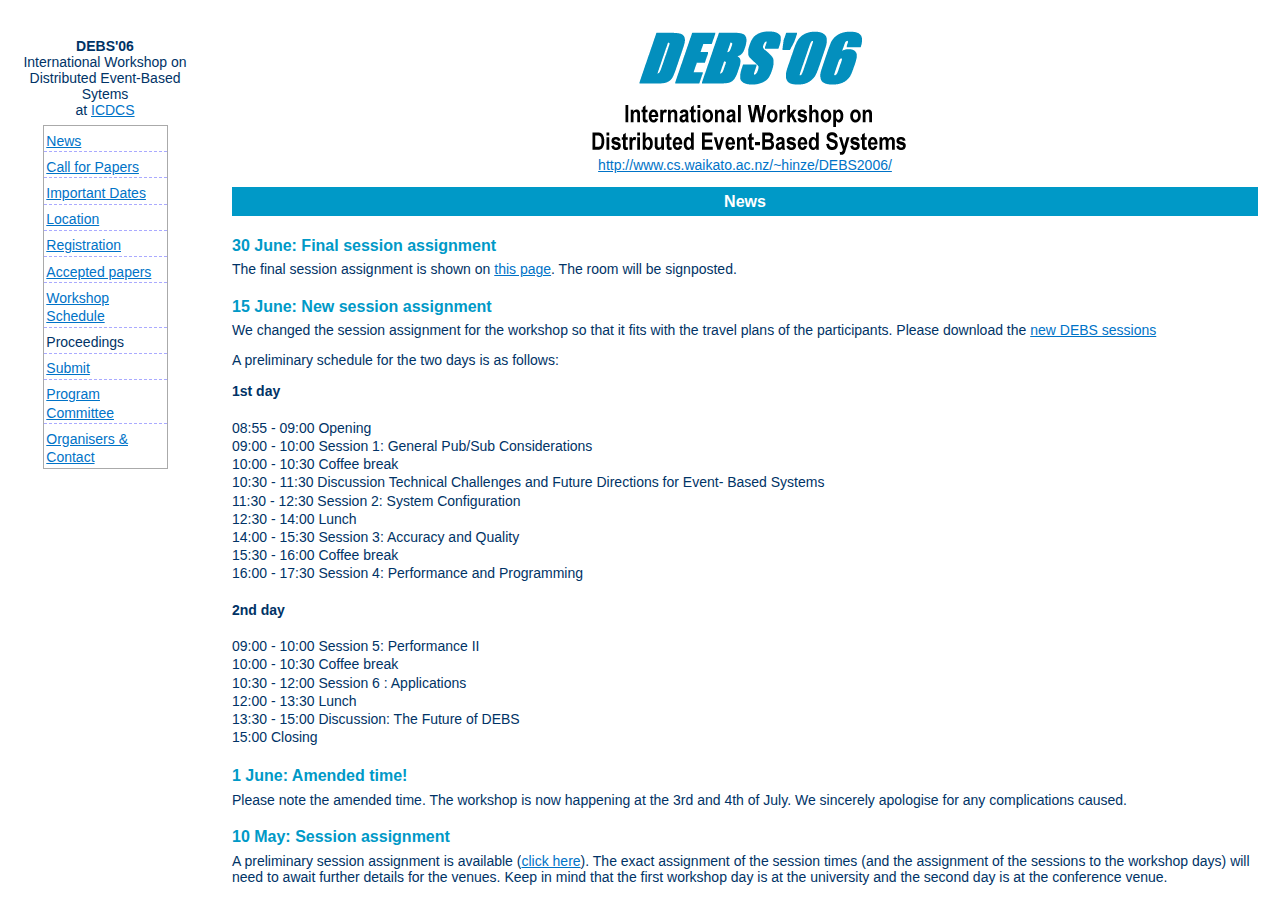
<file: index.html>
<!DOCTYPE HTML PUBLIC "-//W3C//DTD HTML 4.01 Frameset//EN">
<HTML>
<LINK REL=STYLESHEET TYPE="text/css" HREF="debs.css">
<HEAD>

<TITLE>DEBS'06 - 5th International Workshop on Distributed Event-Based Systems</TITLE>

<LINK REL=STYLESHEET TYPE="text/css" HREF="https://www.cs.waikato.ac.nz/~hinze/DEBS2006/style.css">

</HEAD>

<FRAMESET COLS="210,*" BORDER="0">

<FRAME SRC="map.html" SCROLLING="no" NORESIZE>
<FRAME SRC="home.html" SCROLLING="auto" name="main">

<NOFRAMES>
<H1> Sorry, but this page contains frames! </H1>
The contents page is available <A HREF="cfp.html">here</A>.
</NOFRAMES>

</FRAMESET>

</HTML>
</file>
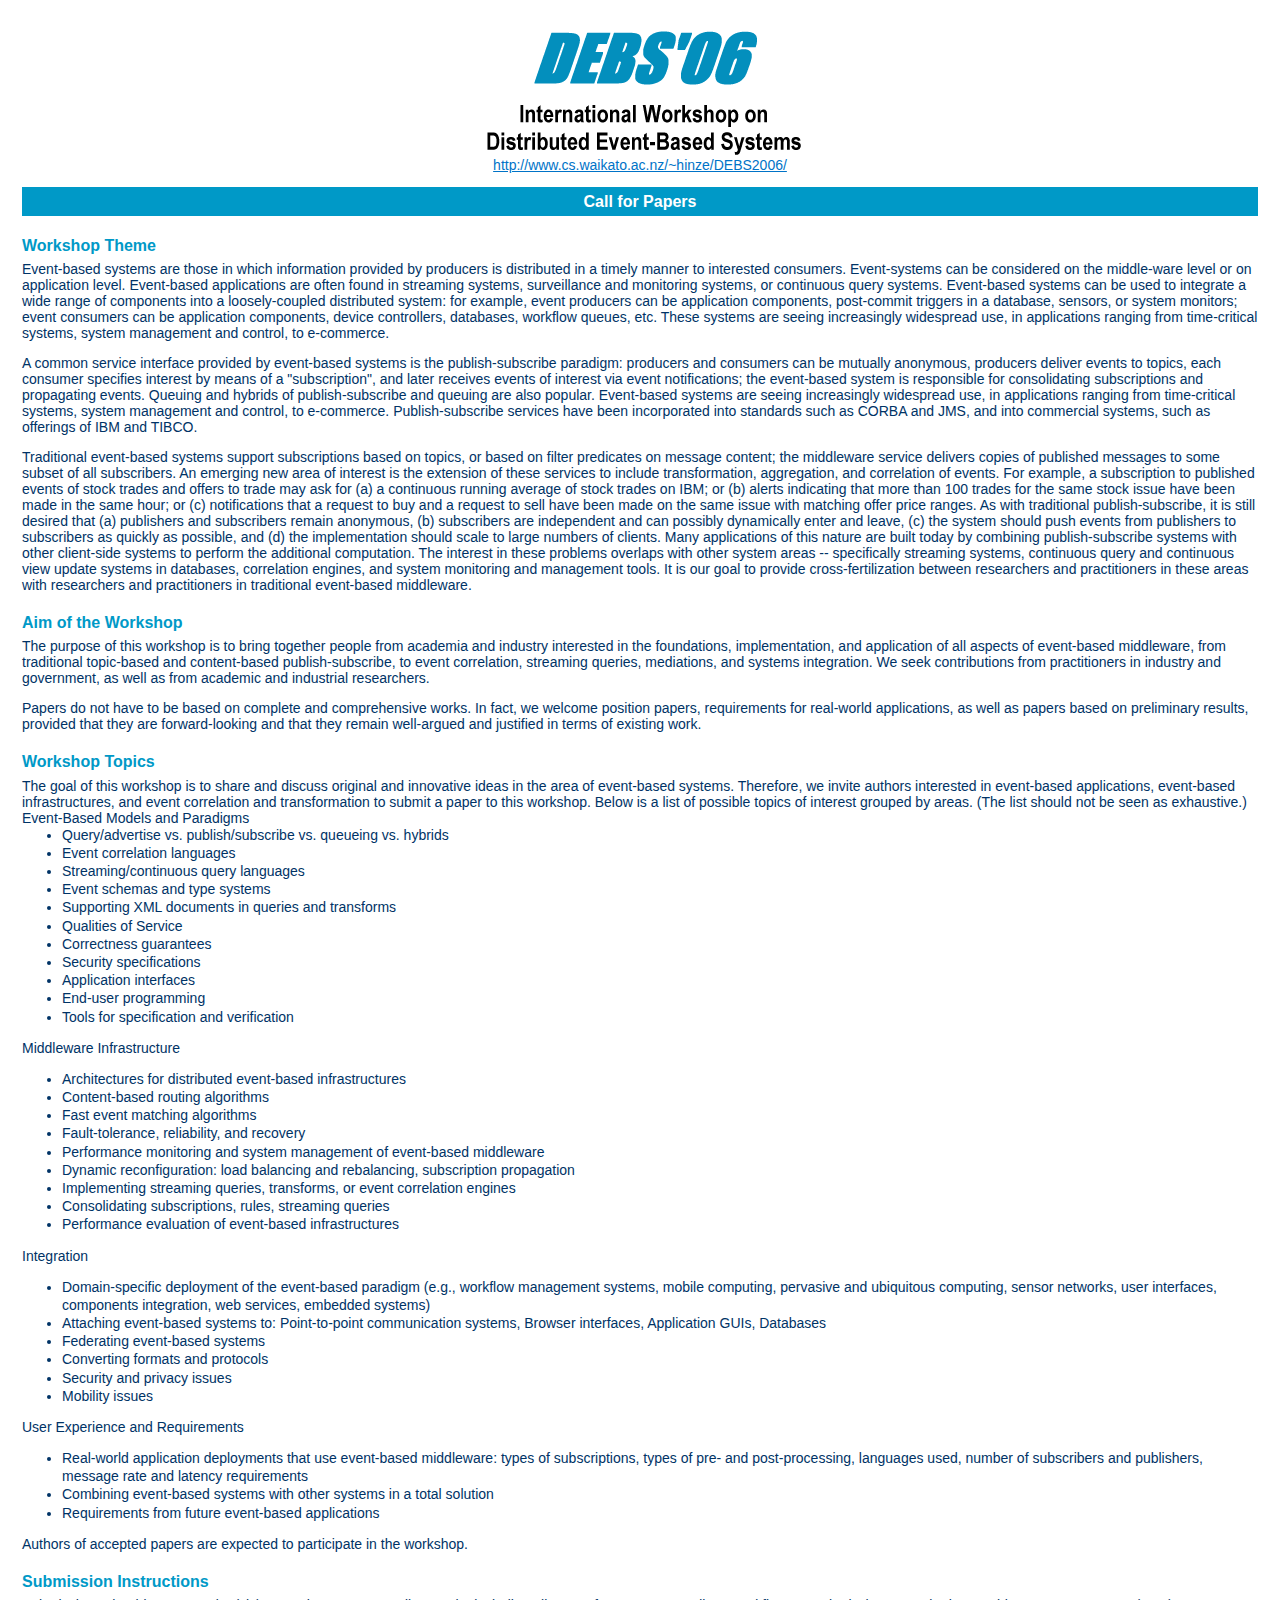
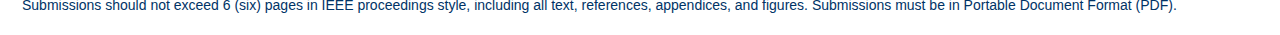
<file: cfp.html>
<!doctype html public "-//W3C//DTD HTML 4.01 Transitional//EN">
<html>
<head>
<title>DEBS2006</title>
<meta name="author" content="Administrator">
<meta name="generator" content="Ulli Meybohms HTML EDITOR">
<LINK REL=STYLESHEET TYPE="text/css" HREF="debs.css">
</head>
<body text="#000000" bgcolor="#FFFFFF" link="#FF0000" alink="#FF0000" vlink="#FF0000">


  <center><img src="logo.png" width="333"  height="135" border="0" alt="">

                    <br>

<a href="index.html">http://www.cs.waikato.ac.nz/~hinze/DEBS2006/</a>     </center>



   <P></p>
    <center><h1>  Call for Papers</h1>      </center>




<h3>Workshop Theme </h3>
Event-based systems are those in which information provided by producers is distributed in a timely manner to interested consumers. Event-systems can be considered on the middle-ware level or on application level. Event-based applications are often found in streaming systems, surveillance and monitoring systems, or continuous query systems.
Event-based systems can be used to integrate a wide range of components into a loosely-coupled distributed system: for example, event producers can be application components, post-commit triggers in a database, sensors, or system monitors; event consumers can be application components, device controllers, databases, workflow queues, etc. These systems are seeing increasingly widespread use, in applications ranging from time-critical systems, system management and control, to e-commerce.
     <p></p>
A common service interface provided by event-based systems is the publish-subscribe paradigm: producers and consumers can be mutually anonymous, producers deliver events to topics, each consumer specifies
interest by means of a "subscription", and later receives events of interest via event notifications; the event-based system is responsible for consolidating subscriptions and propagating events.  Queuing and hybrids of publish-subscribe and queuing are also popular. Event-based systems are seeing increasingly widespread use, in applications ranging from time-critical systems, system management and control, to e-commerce. Publish-subscribe services have been incorporated into standards such as CORBA and JMS, and into commercial systems, such as offerings of IBM and TIBCO.
   <p></p>
Traditional event-based systems support subscriptions based on topics, or based on filter predicates on message content; the middleware service delivers copies of published messages to some subset of all subscribers. An emerging new area of interest is the extension of these services to include transformation, aggregation, and correlation of events. For example, a subscription to published events of stock trades and offers to trade may ask for (a) a continuous running average of stock trades on IBM; or (b) alerts indicating that more than 100 trades for the same stock issue have been made in the same hour; or (c) notifications that a request to buy and a request to sell have been made on the same issue with matching offer price ranges. As with traditional publish-subscribe, it is still desired that (a) publishers and subscribers remain anonymous, (b) subscribers are independent and can possibly dynamically enter and leave, (c) the system should push events from publishers to subscribers as quickly as possible, and (d) the implementation should scale to large numbers of clients. Many applications of this nature are built today by combining publish-subscribe systems with other client-side systems to perform the additional computation. The interest in these problems overlaps with other system areas -- specifically streaming systems, continuous query and continuous view update systems in databases, correlation engines, and system monitoring and management tools. It is our goal to provide cross-fertilization between researchers and practitioners in these areas with researchers and practitioners in traditional event-based middleware.

<h3>Aim of the Workshop  </h3>

The purpose of this workshop is to bring together people from academia and industry interested in the foundations, implementation, and application of all aspects of event-based middleware, from traditional topic-based and content-based publish-subscribe, to event correlation, streaming queries, mediations, and systems integration. We seek contributions from practitioners in industry and government, as well as from academic and industrial researchers.
     <p></p>
Papers do not have to be based on complete and comprehensive works. In fact, we welcome position papers, requirements for real-world applications, as well as papers based on preliminary results, provided that they are forward-looking and that they remain well-argued and justified in terms of existing work.
     <p></p>
<h3>Workshop Topics </h3>
The goal of this workshop is to share and discuss original and innovative ideas in the area of event-based systems. Therefore, we invite authors interested in event-based applications, event-based infrastructures, and event correlation and transformation to submit a paper to this workshop. Below is a list of possible topics of interest grouped by areas. (The list should not be seen as exhaustive.)

Event-Based Models and Paradigms
<ul>
<li>        Query/advertise vs. publish/subscribe vs. queueing vs. hybrids

<li>         Event correlation languages

<li>         Streaming/continuous query languages

<li>         Event schemas and type systems

<li>          Supporting XML documents in queries and transforms

<li>         Qualities of Service

<li>         Correctness guarantees

<li>         Security specifications

<li>        Application interfaces

<li>         End-user programming

<li>          Tools for specification and verification

 </ul>

Middleware Infrastructure
 <ul>
<li>         Architectures for distributed event-based infrastructures

<li>          Content-based routing algorithms

<li>         Fast event matching algorithms

<li>         Fault-tolerance, reliability, and recovery

<li>        Performance monitoring and system management of event-based middleware

<li>        Dynamic reconfiguration: load balancing and rebalancing, subscription propagation

<li>         Implementing streaming queries, transforms, or event correlation engines

<li>         Consolidating subscriptions, rules, streaming queries

<li>         Performance evaluation of event-based infrastructures
 </ul>


Integration
 <ul>
<li>          Domain-specific deployment of the event-based paradigm (e.g., workflow management systems, mobile computing, pervasive and ubiquitous computing, sensor networks, user interfaces, components integration, web services, embedded systems)

<li>         Attaching event-based systems to: Point-to-point communication systems, Browser interfaces, Application GUIs, Databases
<li>         Federating event-based systems

<li>         Converting formats and protocols

<li>         Security and privacy issues

<li>         Mobility issues

 </ul>

User Experience and Requirements
 <ul>
<li>        Real-world application deployments that use event-based middleware: types of subscriptions, types of pre- and post-processing, languages used, number of subscribers and publishers, message rate and latency requirements

<li>         Combining event-based systems with other systems in a total solution

<li>         Requirements from future event-based applications
 </ul>


Authors of accepted papers are expected to participate in the workshop.

<h3>Submission Instructions   </h3>
Submissions should not exceed 6 (six) pages in IEEE proceedings style, including all text, references, appendices, and figures. Submissions must be in Portable Document Format (PDF).








</body>
</html>
</file>
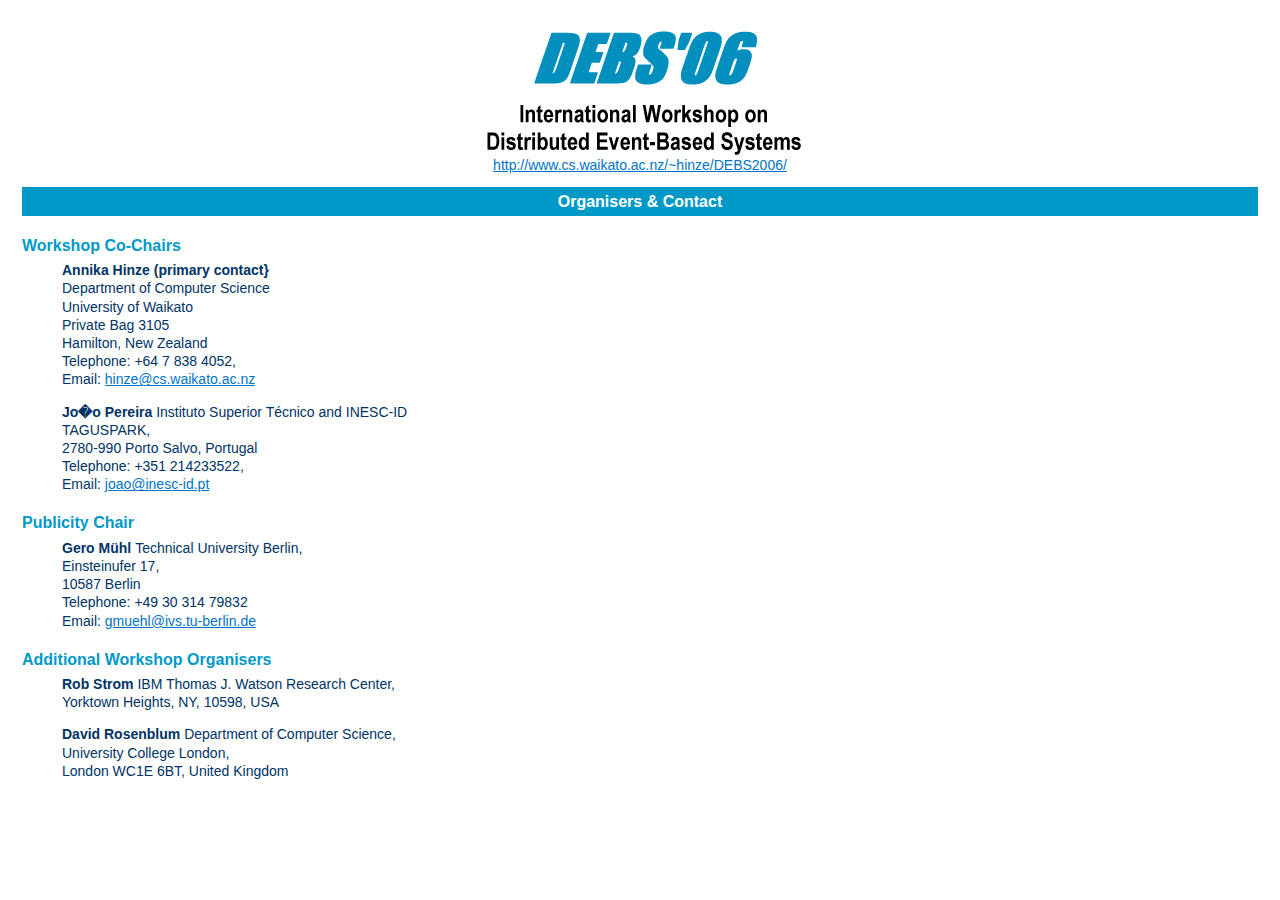
<file: contact.html>
<!doctype html public "-//W3C//DTD HTML 4.01 Transitional//EN">
<html>
<head>
<title>DEBS2006</title>
<meta name="author" content="Administrator">
<meta name="generator" content="Ulli Meybohms HTML EDITOR">
<LINK REL=STYLESHEET TYPE="text/css" HREF="debs.css">
</head>
<body text="#000000" bgcolor="#FFFFFF" link="#FF0000" alink="#FF0000" vlink="#FF0000">


  <center><img src="logo.png" width="333"  height="135" border="0" alt="">

                    <br>

<a href="index.html">http://www.cs.waikato.ac.nz/~hinze/DEBS2006/</a>     </center>



   <P></p>
    <center><h1>  Organisers & Contact</h1>      </center>


 <h3>Workshop Co-Chairs</h3>
<DL>
<dd>
<b>Annika Hinze (primary contact}</b>    <br>
Department of Computer Science<br>
University of Waikato<br>
Private Bag 3105<br>
Hamilton, New Zealand<br>
Telephone: +64 7 838 4052,<br>
 Email: <a href="mailto:hinze@cs.waikato.ac.nz">hinze@cs.waikato.ac.nz</a>
 </dd>
         <P></p>
 <dd> <b>Jo�o Pereira</b>
Instituto Superior T&eacute;cnico and INESC-ID<br>
TAGUSPARK,<br>
 2780-990 Porto Salvo, Portugal    <br>
Telephone: +351 214233522,<br>
Email:  <a href="mailto:joao@inesc-id.pt">joao@inesc-id.pt</a>
 </dd>
 </DL>
<h3>Publicity Chair</h3>
  <DL>
<dd> <b>Gero M&uuml;hl </b>
Technical University Berlin,<br>  Einsteinufer 17,<br>  10587 Berlin <br>
Telephone: +49 30 314 79832<br>  Email: <a href="https://www.cs.waikato.ac.nz/~hinze/DEBS2006/gmuehl@ivs.tu-berlin.de">gmuehl@ivs.tu-berlin.de</a>
 </dd>
 </DL>
<h3>Additional Workshop Organisers</h3>
<DL>
<dd> <b>Rob Strom  </b>
IBM Thomas J. Watson Research Center,<br>   Yorktown Heights, NY, 10598, USA   <br>
 </dd>
            <P></p>
<dd> <b>David Rosenblum  </b>
Department of Computer Science,<br>   University College London,<br>   London WC1E 6BT, United Kingdom <br></dd>
</DL>


</body>
</html>
</file>
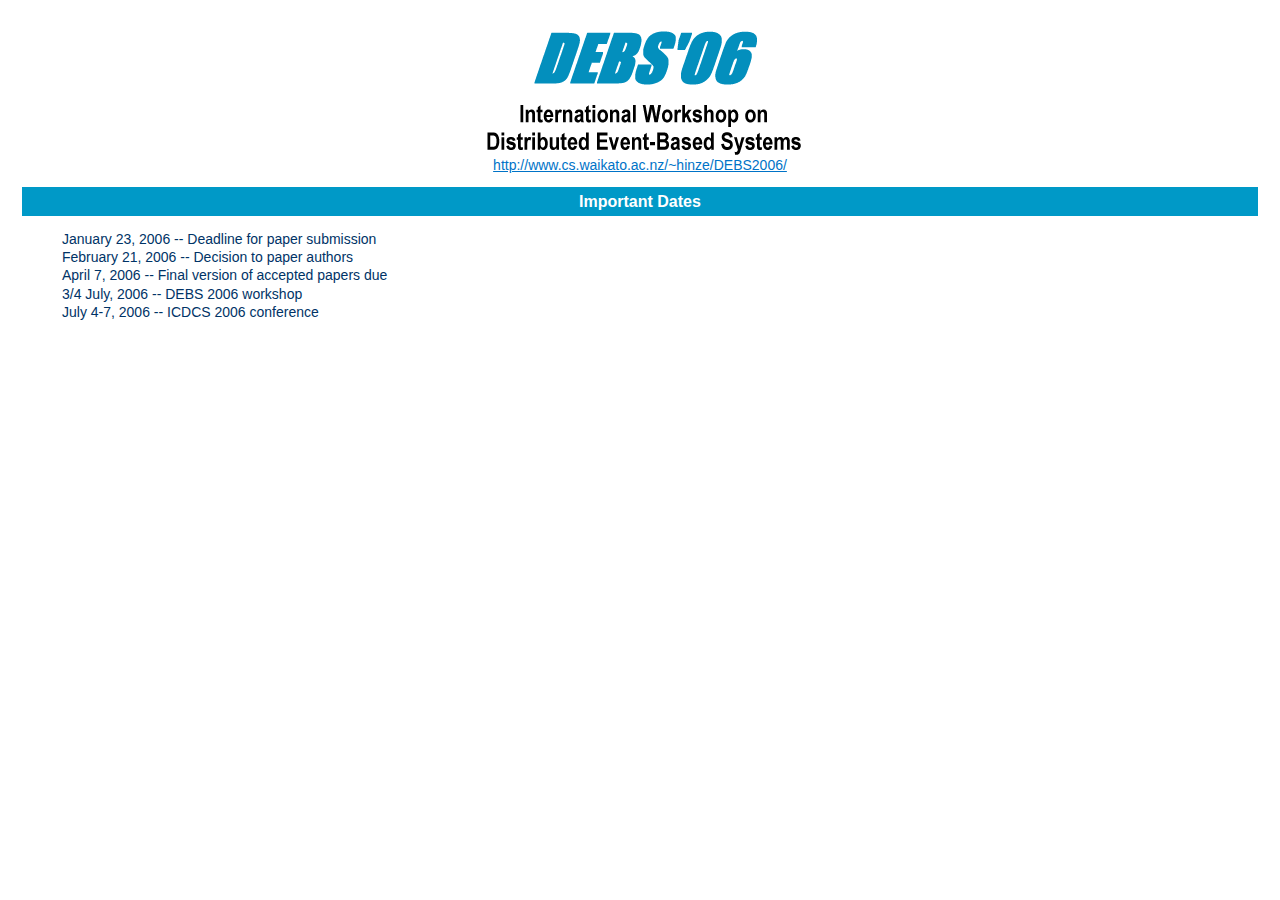
<file: dates.html>
<!doctype html public "-//W3C//DTD HTML 4.01 Transitional//EN">
<html>
<head>
<title>DEBS2006</title>
<meta name="author" content="Administrator">
<meta name="generator" content="Ulli Meybohms HTML EDITOR">
<LINK REL=STYLESHEET TYPE="text/css" HREF="debs.css">
</head>
<body text="#000000" bgcolor="#FFFFFF" link="#FF0000" alink="#FF0000" vlink="#FF0000">


  <center><img src="logo.png" width="333"  height="135" border="0" alt="">

                    <br>

<a href="index.html">http://www.cs.waikato.ac.nz/~hinze/DEBS2006/</a>     </center>



   <P></p>
    <center><h1>Important Dates</h1>      </center>




<dl>
<dd>January 23, 2006  --    Deadline for paper submission </dd>
<dd>February 21, 2006  --  Decision to paper authors         </dd>
<dd>April 7, 2006     --     Final version of accepted papers due  </dd>

<dd>3/4 July, 2006     --       DEBS 2006 workshop         </dd>
<dd>July 4-7, 2006    --      ICDCS 2006 conference    </dd>
</dl>





</body>
</html>
</file>
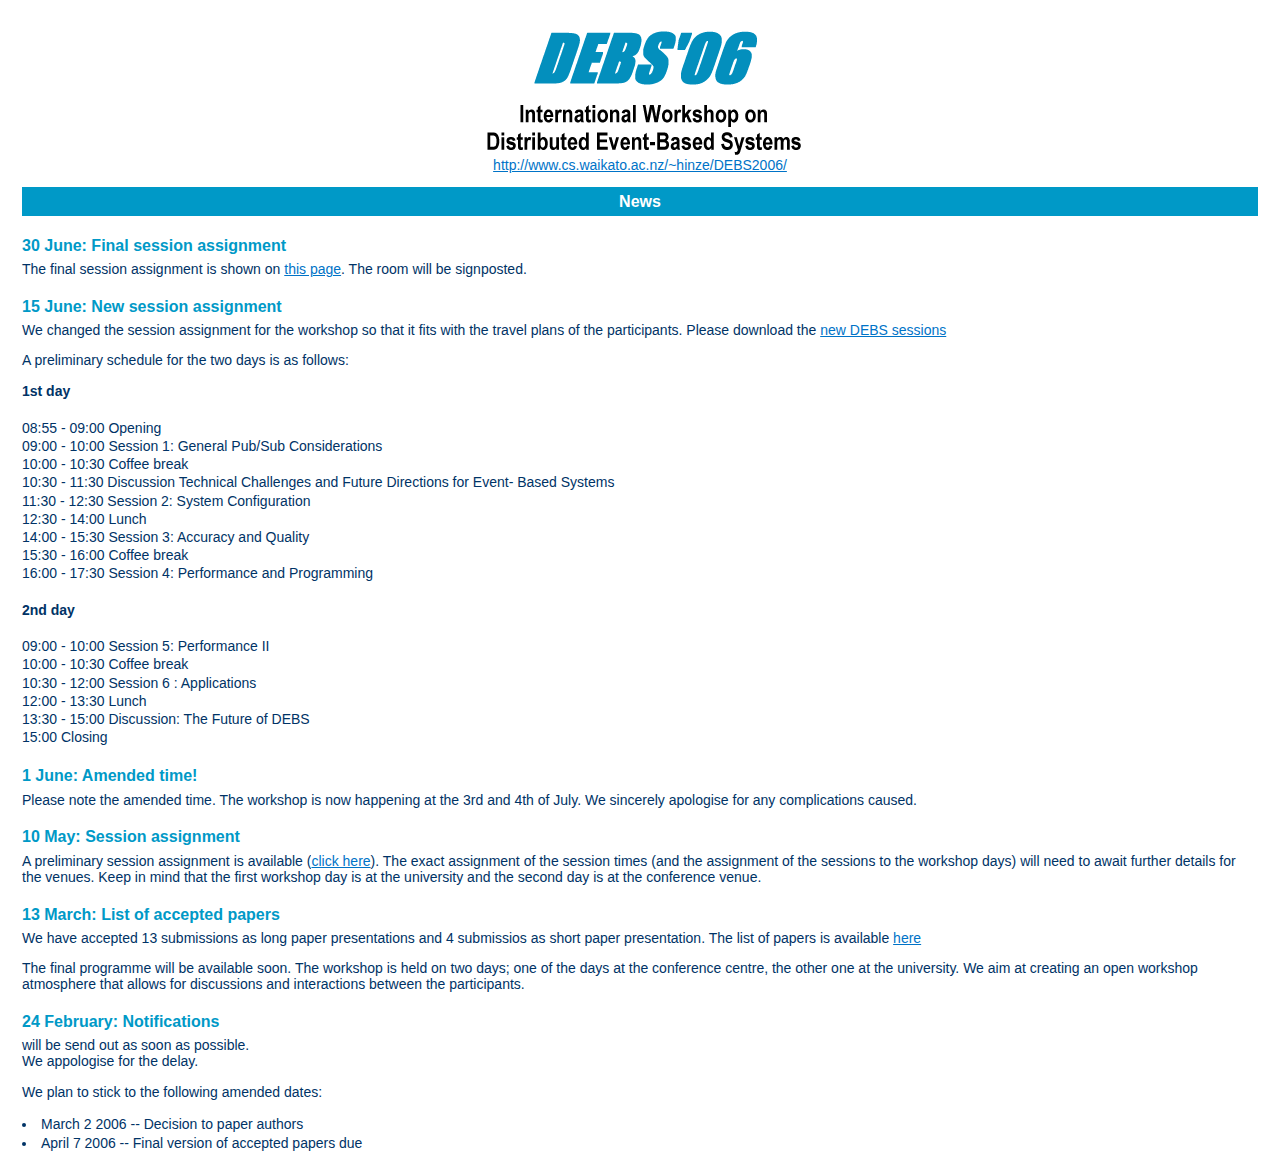
<file: home.html>
<!doctype html public "-//W3C//DTD HTML 4.01 Transitional//EN">
<html>
<head>
<title>DEBS2006</title>
<meta name="author" content="Administrator">
<meta name="generator" content="Ulli Meybohms HTML EDITOR">
<LINK REL=STYLESHEET TYPE="text/css" HREF="debs.css">
</head>
<body text="#000000" bgcolor="#FFFFFF" link="#FF0000" alink="#FF0000" vlink="#FF0000">


  <center><img src="logo.png" width="333"  height="135" border="0" alt="">

                    <br>

<a href="index.html">http://www.cs.waikato.ac.nz/~hinze/DEBS2006/</a>     </center>



   <P></p>
    <center><h1>  News</h1>      </center>

     <h3>30 June: Final session assignment</h3>
  The final session assignment is shown on <a href="program.html">this page</a>. The room will be signposted.



    <h3>15 June: New session assignment</h3>
We changed the session assignment for the workshop so that
it fits with the travel plans of the participants.
Please download the <a href="TOC.pdf">new DEBS sessions</a>
<P></p>
A preliminary schedule for the two days is as follows:<p>

  <b>1st day</b>  </br>
          </br>
08:55 - 09:00 Opening </br>
09:00 - 10:00 Session 1: General Pub/Sub Considerations </br>
10:00 - 10:30 Coffee break     </br>
10:30 - 11:30 Discussion Technical Challenges and Future
Directions for Event- Based Systems      </br>
11:30 - 12:30 Session 2: System Configuration </br>
12:30 - 14:00 Lunch </br>
14:00 - 15:30 Session 3: Accuracy and Quality </br>
15:30 - 16:00 Coffee break   </br>
16:00 - 17:30 Session 4: Performance and Programming </br>
      </br>
<b>2nd day</b>  </br>
       </br>
09:00 - 10:00 Session 5: Performance II </br>
10:00 - 10:30 Coffee break    </br>
10:30 - 12:00 Session 6 : Applications</br>
12:00 - 13:30 Lunch       </br>
13:30 - 15:00 Discussion: The Future of DEBS    </br>
15:00 Closing        </br>






                  <p></p>

    <h3>1 June: Amended time!</h3>
Please note the amended time. The workshop is now happening at the 3rd and 4th of July. We sincerely apologise for any complications caused.

                  <p></p>
<h3>10 May: Session assignment</h3>
A preliminary session assignment is available (<a href="TOC.pdf">click here</a>). The exact assignment of the session times (and the assignment of the sessions to the workshop days) will need to await further details for the venues. Keep in mind that the first workshop day is at the university and the second day is at the conference venue.
                             <p></p>
<h3>13 March: List of accepted papers </h3>
We have accepted 13 submissions as long paper presentations and 4 submissios as short paper presentation. The list of papers is available <a href="papers.html">here</a>
                             <p></p>
The final programme will be available soon. The workshop is held on two days; one of the days at the conference centre, the other one at the university. We aim at creating an open workshop atmosphere that allows for discussions and interactions between the participants.

<h3>24 February: Notifications </h3>
will be send out as soon as possible. <br>
We appologise for the delay.

<P>
We plan to stick to the following amended dates:

 <li> March 2  2006 -- Decision to paper authors
 <li> April 7  2006 -- Final version of accepted papers due
</body>
</html>
</file>
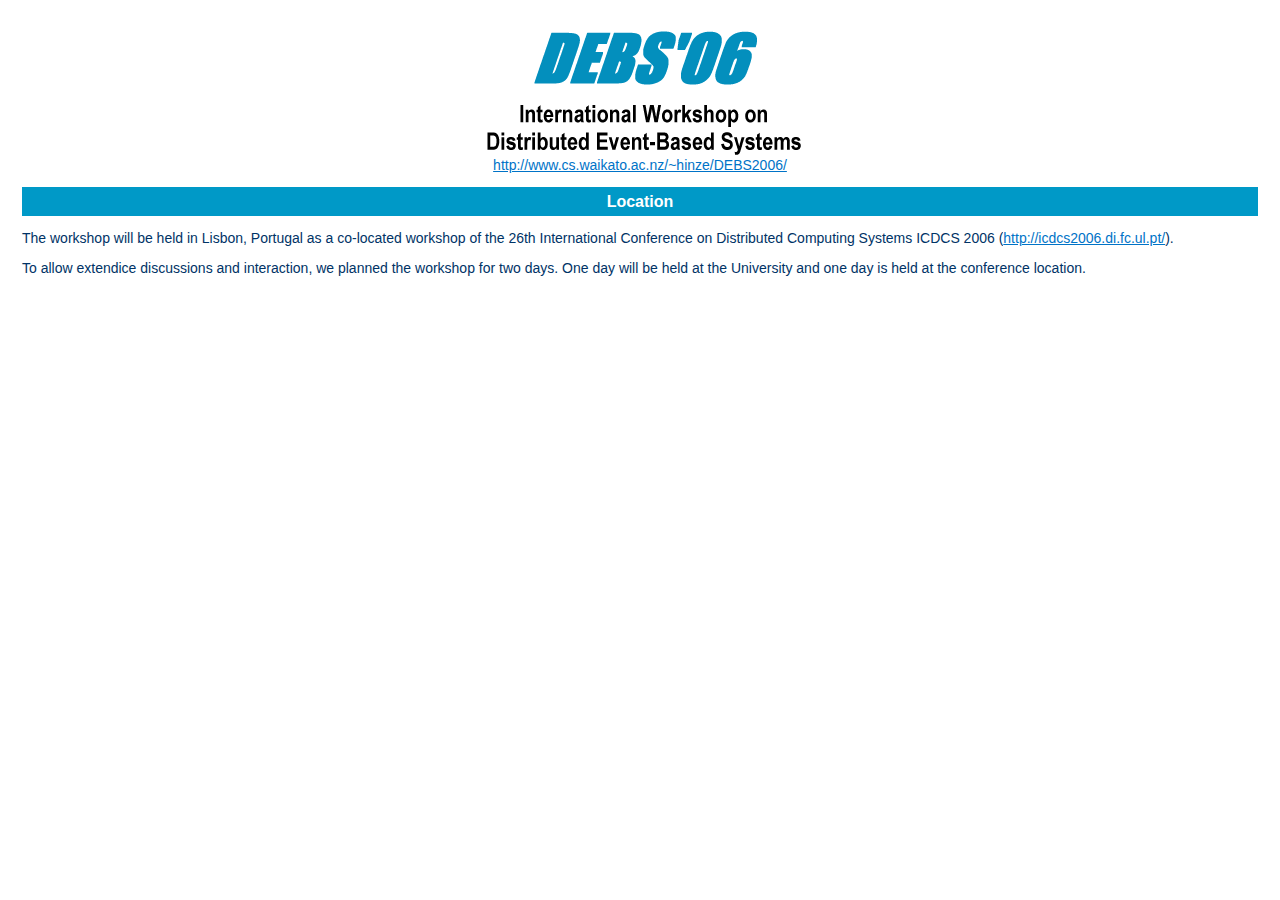
<file: location.html>
<!doctype html public "-//W3C//DTD HTML 4.01 Transitional//EN">
<html>
<head>
<title>DEBS2006</title>
<meta name="author" content="Administrator">
<meta name="generator" content="Ulli Meybohms HTML EDITOR">
<LINK REL=STYLESHEET TYPE="text/css" HREF="debs.css">
</head>
<body text="#000000" bgcolor="#FFFFFF" link="#FF0000" alink="#FF0000" vlink="#FF0000">


  <center><img src="logo.png" width="333"  height="135" border="0" alt="">

                    <br>

<a href="index.html">http://www.cs.waikato.ac.nz/~hinze/DEBS2006/</a>     </center>



   <P></p>
    <center><h1>Location</h1>      </center>

    <P></p>

The workshop will be held in Lisbon, Portugal as a co-located workshop of the 26th International Conference on Distributed Computing Systems ICDCS 2006 (<a href="http://icdcs2006.di.fc.ul.pt/">http://icdcs2006.di.fc.ul.pt/</a>).
            <P></p>    
To allow extendice discussions and interaction, we planned the workshop for two days. One day will be held at the University and one day is held at the conference location.






</body>
</html>
</file>
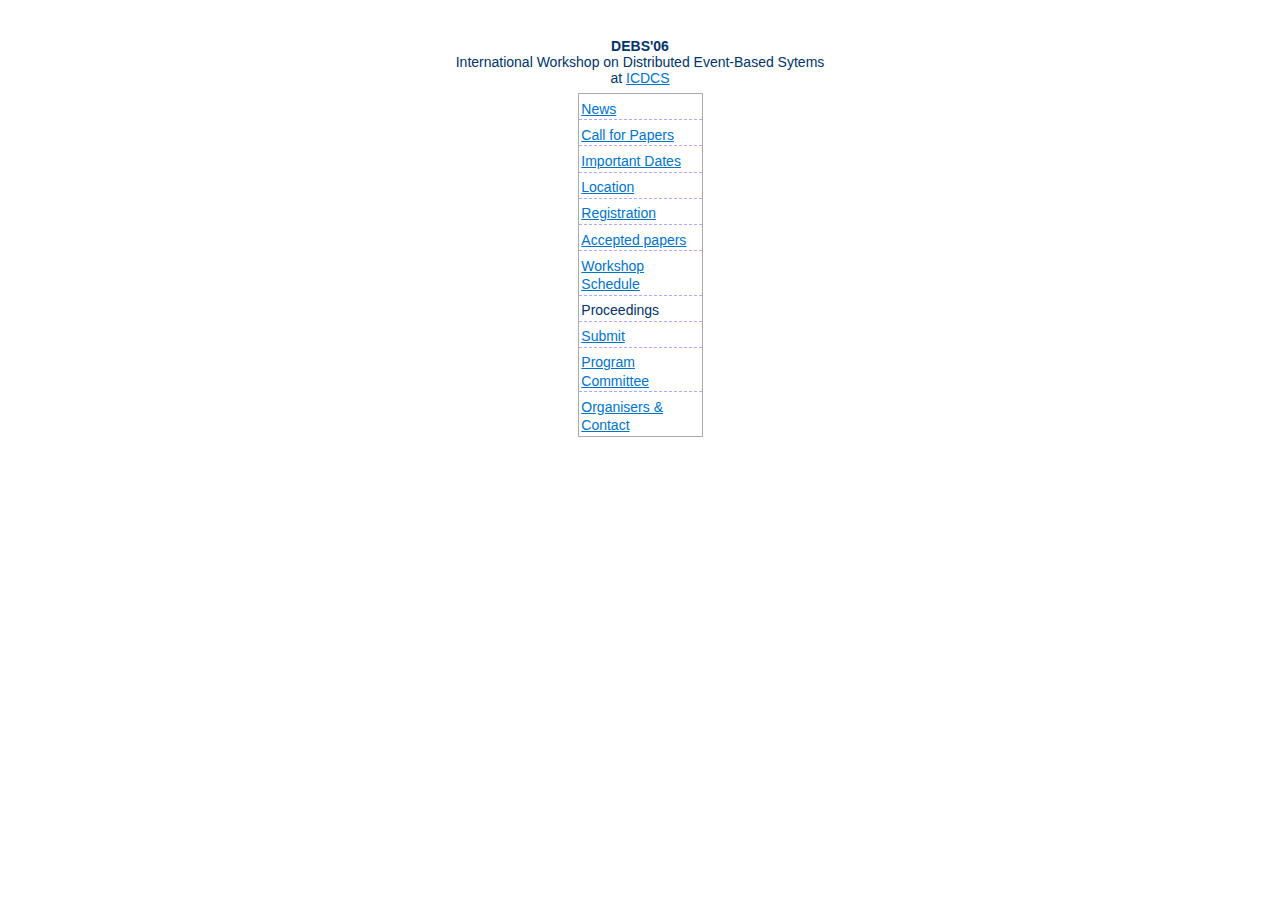
<file: map.html>
<!DOCTYPE HTML PUBLIC "-//W3C//DTD HTML 4.01 Transitional//EN">
<HTML>
<HEAD>
<META HTTP-EQUIV="content-type" CONTENT="text/html; charset=ISO-8859-1">
<LINK REL=STYLESHEET TYPE="text/css" HREF="debs.css">
<BASE TARGET="_top">
</HEAD>

<TITLE>DEBS'06 - 5th International Workshop on Distributed Event-Based Systems</TITLE>

<BODY CLASS="Left">

<CENTER>

<!IMG SRC="./debs_small.png" BORDER=0>

<BR>

<B>DEBS'06</B><BR>
International Workshop on
Distributed Event-Based Sytems

<BR>at <a href="http://icdcs2006.di.fc.ul.pt/" target="main">ICDCS</a><BR>

<TABLE BORDER=0 WIDTH=125 CELLPADDING=4 TEXTALIGN=LEFT ALIGN=CENTER>

<TR>
<TD  ALIGN="right"><A HREF="home.html" target="main">News</A></TD>
</TR>

<TR>
<TD  ALIGN="right"><A HREF="cfp.html" target="main">Call for Papers</A></TD>
</TR>

<TR>
<TD  ALIGN="right" ><A HREF="dates.html" target="main">Important Dates</A></TD>
</TR>

<TR>
<TD  ALIGN="right"><A HREF="location.html" target="main">Location</A></TD>
</TR>

<TR>
<TD  ALIGN="right"><A
HREF="http://icdcs2006.di.fc.ul.pt/registration.htm" target=_top>Registration</A></TD>
</TR>

<TR>
<TD  ALIGN="right"><A HREF="papers.html" target="main">Accepted papers</A></TD>
</TR>

<TR>
<TD  ALIGN="right"><A HREF="program.html"  target="main">Workshop
Schedule</A></TD>
</TR>




<TR>
<TD  ALIGN="right"><!A
HREF="http://computer.org/cspress/CATALOG/pr01588.htm"
target=_top>Proceedings</A></TD>
</TR>


<TR>
<TD  ALIGN="right"><A HREF="submit.html">Submit</A></TD>
</TR>

<TR>
<TD  ALIGN="right"><A HREF="pc.html"  target="main">Program Committee</A></TD>
</TR>

<TR>
<TD  ALIGN="right"><A HREF="contact.html"  target="main">Organisers & Contact</A></TD>
</TR>

</TABLE>

</CENTER>

</BODY>

</HTML>
</file>
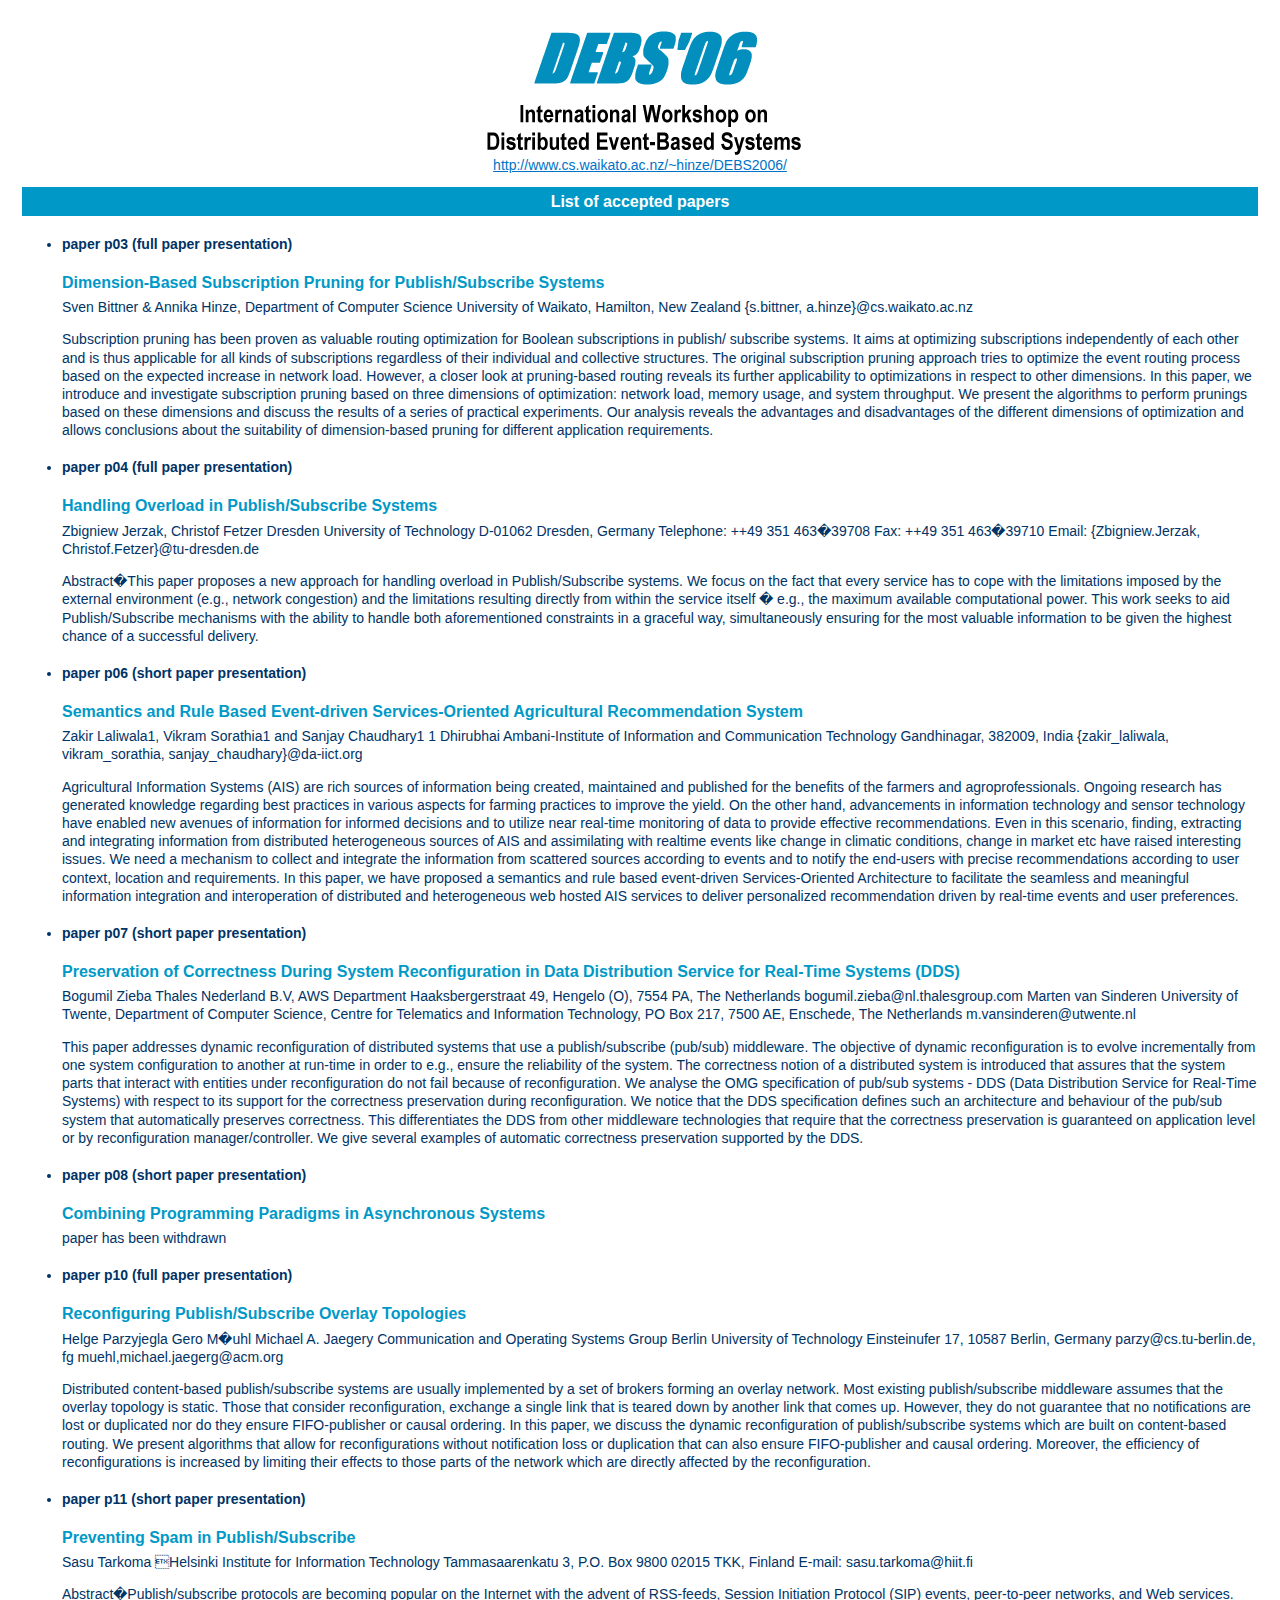
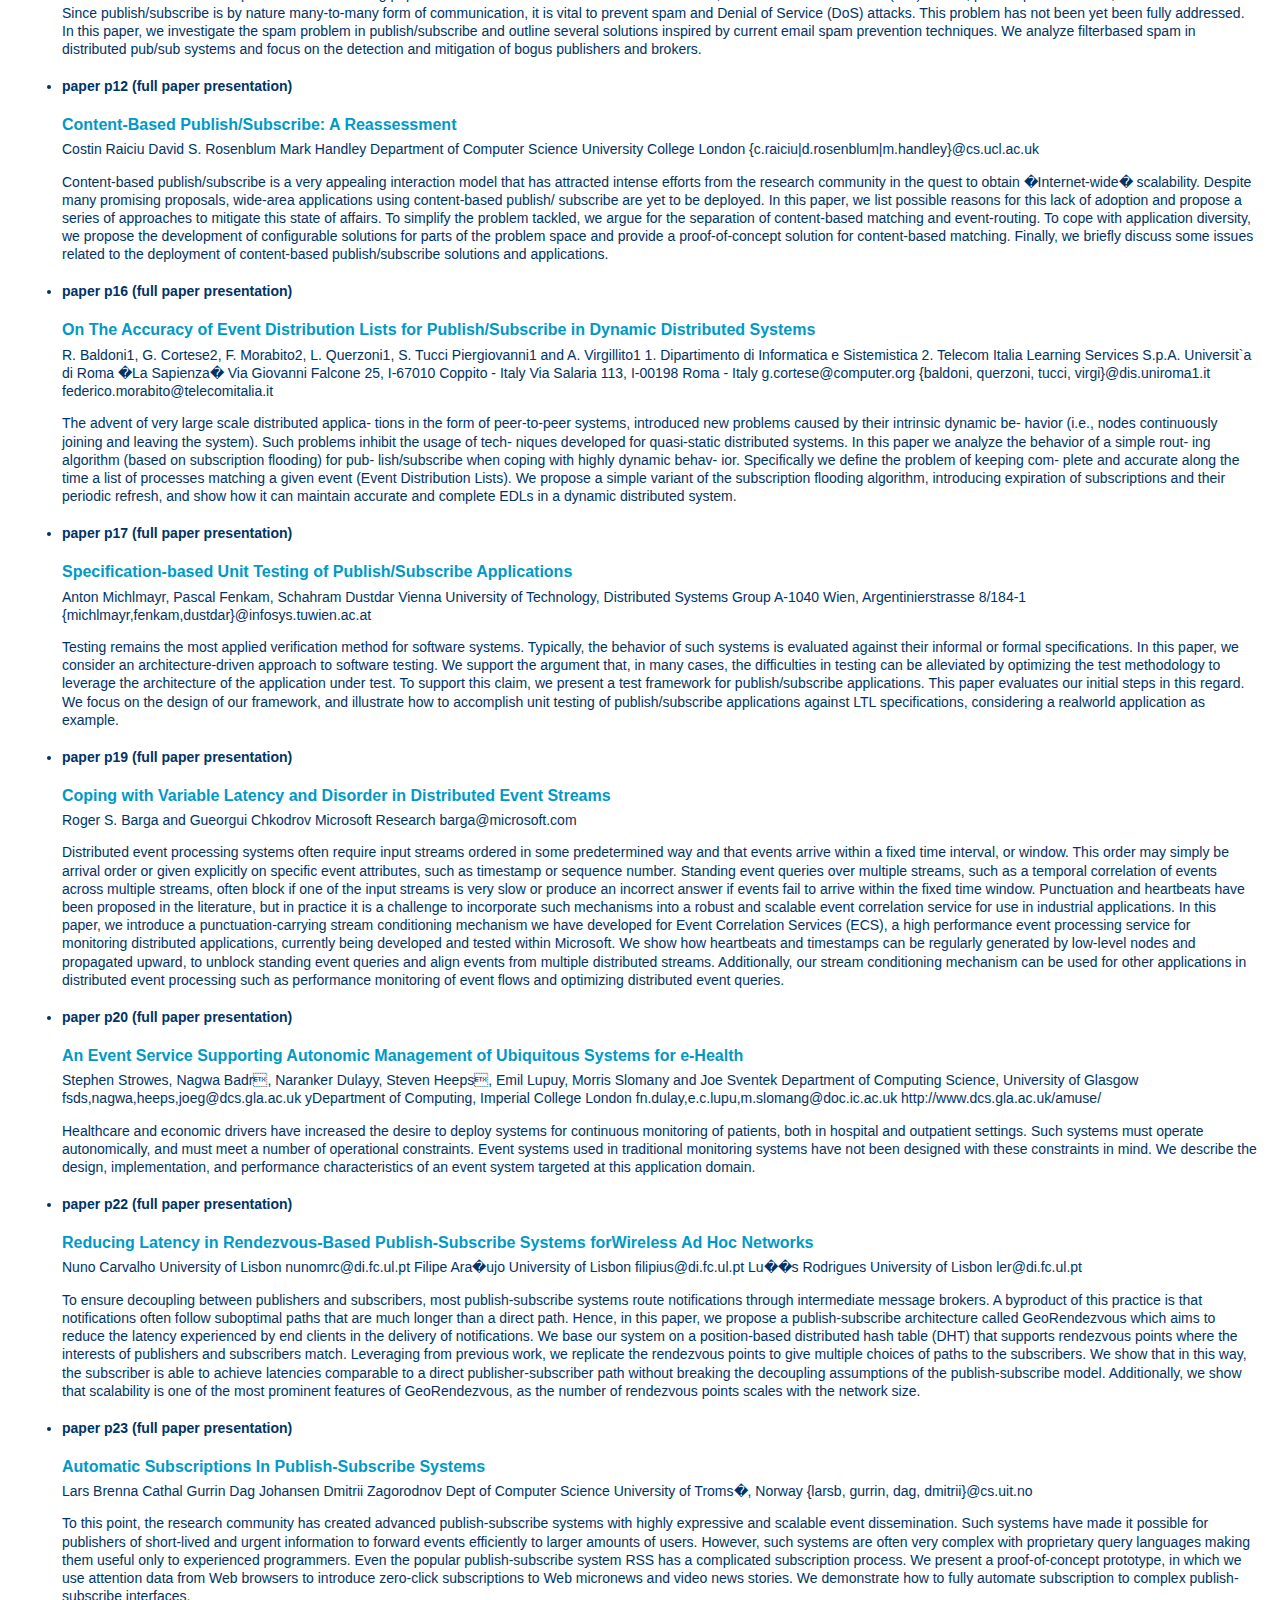
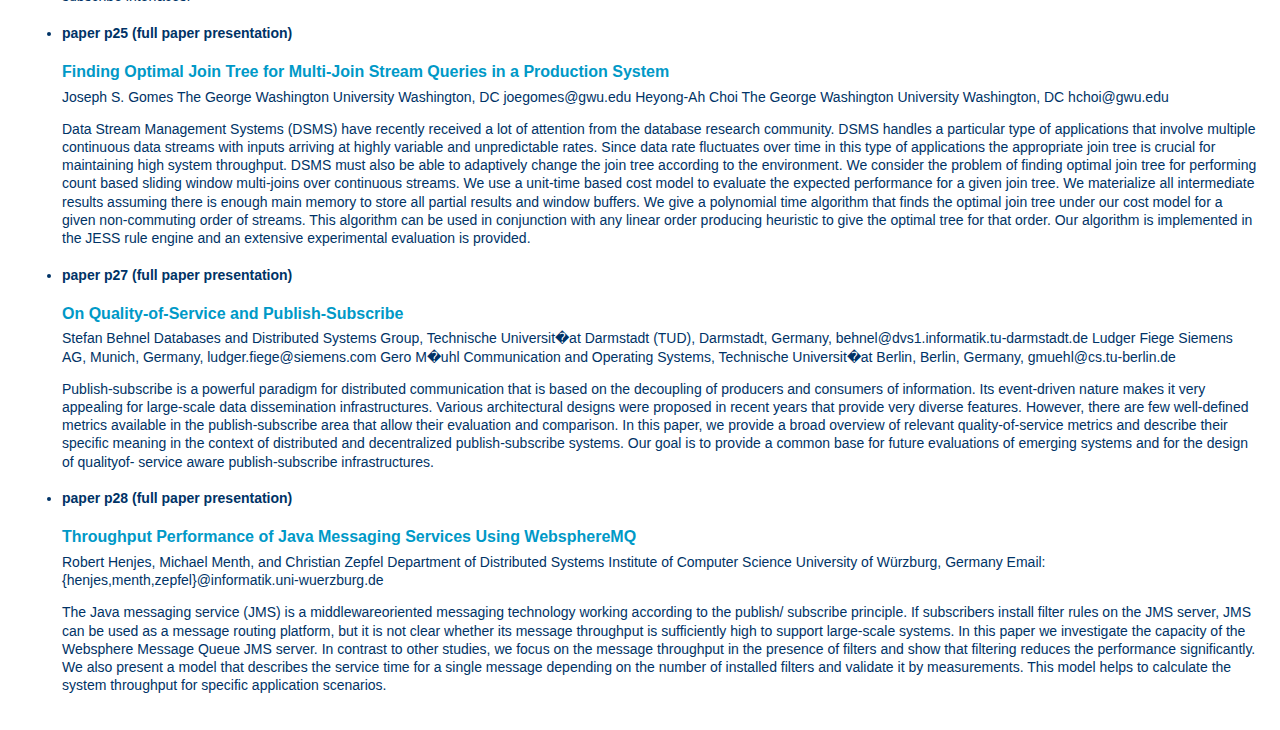
<file: papers.html>
<!doctype html public "-//W3C//DTD HTML 4.01 Transitional//EN">
<html>
<head>
<title>DEBS2006</title>
<meta name="author" content="Administrator">
<LINK REL=STYLESHEET TYPE="text/css" HREF="debs.css">
</head>
<body text="#000000" bgcolor="#FFFFFF" link="#FF0000" alink="#FF0000" vlink="#FF0000">


  <center><img src="logo.png" width="333"  height="135" border="0" alt="">

                    <br>

<a href="index.html">http://www.cs.waikato.ac.nz/~hinze/DEBS2006/</a>     </center>



   <P></p>
    <center><h1>  List of accepted papers</h1>      </center>

                <p></p>

<ul>



<li><h4>paper p03 (full paper presentation)</h4>
<h3>Dimension-Based Subscription Pruning for Publish/Subscribe Systems </h3>
Sven Bittner & Annika Hinze,  Department of Computer Science
University of Waikato, Hamilton, New Zealand
{s.bittner, a.hinze}@cs.waikato.ac.nz  <br>
<p></p>

Subscription pruning has been proven as valuable
routing optimization for Boolean subscriptions in publish/
subscribe systems. It aims at optimizing subscriptions
independently of each other and is thus applicable for all
kinds of subscriptions regardless of their individual and collective
structures. The original subscription pruning approach
tries to optimize the event routing process based on
the expected increase in network load. However, a closer
look at pruning-based routing reveals its further applicability
to optimizations in respect to other dimensions.
In this paper, we introduce and investigate subscription
pruning based on three dimensions of optimization:
network load, memory usage, and system throughput. We
present the algorithms to perform prunings based on these
dimensions and discuss the results of a series of practical
experiments. Our analysis reveals the advantages and disadvantages
of the different dimensions of optimization and
allows conclusions about the suitability of dimension-based
pruning for different application requirements.
</li>

<p></p>
<li><h4>paper p04  (full paper presentation)</h4>
<h3>Handling Overload in Publish/Subscribe Systems    </h3>



Zbigniew Jerzak, Christof Fetzer
Dresden University of Technology
D-01062 Dresden, Germany
Telephone: ++49 351 463�39708
Fax: ++49 351 463�39710
Email: {Zbigniew.Jerzak, Christof.Fetzer}@tu-dresden.de <p></p>
Abstract�This paper proposes a new approach for handling overload
in Publish/Subscribe systems. We focus on the fact that every service has
to cope with the limitations imposed by the external environment (e.g.,
network congestion) and the limitations resulting directly from within
the service itself � e.g., the maximum available computational power.
This work seeks to aid Publish/Subscribe mechanisms with the ability to
handle both aforementioned constraints in a graceful way, simultaneously
ensuring for the most valuable information to be given the highest chance
of a successful delivery.  </li>
  <p></p>






  <li><h4>paper p06  (short paper presentation)</h4>
<h3>Semantics and Rule Based Event-driven Services-Oriented Agricultural
Recommendation System  </h3>



Zakir Laliwala1, Vikram Sorathia1 and Sanjay Chaudhary1
1 Dhirubhai Ambani-Institute of Information and Communication Technology
Gandhinagar, 382009, India
{zakir_laliwala, vikram_sorathia, sanjay_chaudhary}@da-iict.org        <p></p>

Agricultural Information Systems (AIS) are rich
sources of information being created, maintained and
published for the benefits of the farmers and agroprofessionals.
Ongoing research has generated
knowledge regarding best practices in various aspects for
farming practices to improve the yield. On the other
hand, advancements in information technology and
sensor technology have enabled new avenues of
information for informed decisions and to utilize near
real-time monitoring of data to provide effective
recommendations. Even in this scenario, finding,
extracting and integrating information from distributed
heterogeneous sources of AIS and assimilating with realtime
events like change in climatic conditions, change in
market etc have raised interesting issues. We need a
mechanism to collect and integrate the information from
scattered sources according to events and to notify the
end-users with precise recommendations according to
user context, location and requirements. In this paper, we
have proposed a semantics and rule based event-driven
Services-Oriented Architecture to facilitate the seamless
and meaningful information integration and
interoperation of distributed and heterogeneous web
hosted AIS services to deliver personalized
recommendation driven by real-time events and user
preferences.
</li>
  <p></p>


  <li><h4>paper p07  (short paper presentation)</h4>
<h3>Preservation of Correctness During System
Reconfiguration in Data Distribution Service for
Real-Time Systems (DDS)    </h3>



Bogumil Zieba
Thales Nederland B.V,
AWS Department
Haaksbergerstraat 49, Hengelo (O), 7554 PA,
The Netherlands
bogumil.zieba@nl.thalesgroup.com
Marten van Sinderen
University of Twente,
Department of Computer Science,
Centre for Telematics and Information Technology,
PO Box 217, 7500 AE, Enschede, The Netherlands
m.vansinderen@utwente.nl             <p></p>
This paper addresses dynamic
reconfiguration of distributed systems that use a
publish/subscribe (pub/sub) middleware. The objective of
dynamic reconfiguration is to evolve incrementally from
one system configuration to another at run-time in order
to e.g., ensure the reliability of the system. The correctness
notion of a distributed system is introduced that assures
that the system parts that interact with entities under
reconfiguration do not fail because of reconfiguration. We
analyse the OMG specification of pub/sub systems - DDS
(Data Distribution Service for Real-Time Systems) with
respect to its support for the correctness preservation
during reconfiguration. We notice that the DDS
specification defines such an architecture and behaviour of
the pub/sub system that automatically preserves
correctness. This differentiates the DDS from other
middleware technologies that require that the correctness
preservation is guaranteed on application level or by
reconfiguration manager/controller. We give several
examples of automatic correctness preservation supported
by the DDS.
</li>
  <p></p>


  <li><h4>paper p08 (short paper presentation) </h4>
<h3>Combining Programming Paradigms in
Asynchronous Systems   </h3>
paper has been withdrawn
</li>
  <p></p>




  <li><h4>paper p10  (full paper presentation)</h4>
<h3>Reconfiguring Publish/Subscribe Overlay Topologies </h3>



Helge Parzyjegla Gero M�uhl Michael A. Jaegery
Communication and Operating Systems Group
Berlin University of Technology
Einsteinufer 17, 10587 Berlin, Germany
parzy@cs.tu-berlin.de, fg muehl,michael.jaegerg@acm.org    <p></p>

Distributed content-based publish/subscribe systems are
usually implemented by a set of brokers forming an overlay
network. Most existing publish/subscribe middleware
assumes that the overlay topology is static. Those that consider
reconfiguration, exchange a single link that is teared
down by another link that comes up. However, they do not
guarantee that no notifications are lost or duplicated nor do
they ensure FIFO-publisher or causal ordering.
In this paper, we discuss the dynamic reconfiguration of
publish/subscribe systems which are built on content-based
routing. We present algorithms that allow for reconfigurations
without notification loss or duplication that can also
ensure FIFO-publisher and causal ordering. Moreover, the
efficiency of reconfigurations is increased by limiting their
effects to those parts of the network which are directly affected
by the reconfiguration.
</li>
  <p></p>

  <li><h4>paper p11  (short paper presentation)</h4>
<h3>Preventing Spam in Publish/Subscribe  </h3>



Sasu Tarkoma
Helsinki Institute for Information Technology
Tammasaarenkatu 3, P.O. Box 9800
02015 TKK, Finland
E-mail: sasu.tarkoma@hiit.fi    <p></p>
Abstract�Publish/subscribe protocols are becoming popular
on the Internet with the advent of RSS-feeds, Session Initiation
Protocol (SIP) events, peer-to-peer networks, and Web services.
Since publish/subscribe is by nature many-to-many form of
communication, it is vital to prevent spam and Denial of
Service (DoS) attacks. This problem has not been yet been
fully addressed. In this paper, we investigate the spam problem
in publish/subscribe and outline several solutions inspired by
current email spam prevention techniques. We analyze filterbased
spam in distributed pub/sub systems and focus on the
detection and mitigation of bogus publishers and brokers.
</li>
  <p></p>



  <li><h4>paper p12  (full paper presentation)</h4>
<h3>Content-Based Publish/Subscribe: A Reassessment      </h3>



Costin Raiciu David S. Rosenblum Mark Handley
Department of Computer Science
University College London
{c.raiciu|d.rosenblum|m.handley}@cs.ucl.ac.uk      <p></p>
Content-based publish/subscribe is a very appealing
interaction model that has attracted intense efforts
from the research community in the quest to obtain
�Internet-wide� scalability. Despite many promising
proposals, wide-area applications using content-based publish/
subscribe are yet to be deployed. In this paper, we
list possible reasons for this lack of adoption and propose
a series of approaches to mitigate this state of affairs. To
simplify the problem tackled, we argue for the separation
of content-based matching and event-routing. To cope with
application diversity, we propose the development of configurable
solutions for parts of the problem space and provide
a proof-of-concept solution for content-based matching. Finally,
we briefly discuss some issues related to the deployment
of content-based publish/subscribe solutions and applications.
</li>
  <p></p>





   <li><h4>paper p16  (full paper presentation)</h4>
<h3>On The Accuracy of Event Distribution Lists for Publish/Subscribe
in Dynamic Distributed Systems   </h3>



R. Baldoni1, G. Cortese2, F. Morabito2, L. Querzoni1, S. Tucci Piergiovanni1 and A. Virgillito1
1. Dipartimento di Informatica e Sistemistica 2. Telecom Italia Learning Services S.p.A.
Universit`a di Roma �La Sapienza� Via Giovanni Falcone 25, I-67010 Coppito - Italy
Via Salaria 113, I-00198 Roma - Italy g.cortese@computer.org
{baldoni, querzoni, tucci, virgi}@dis.uniroma1.it federico.morabito@telecomitalia.it
 <p></p>
The advent of very large scale distributed applica-
tions in the form of peer-to-peer systems, introduced
new problems caused by their intrinsic dynamic be-
havior (i.e., nodes continuously joining and leaving
the system). Such problems inhibit the usage of tech-
niques developed for quasi-static distributed systems.
In this paper we analyze the behavior of a simple rout-
ing algorithm (based on subscription flooding) for pub-
lish/subscribe when coping with highly dynamic behav-
ior. Specifically we define the problem of keeping com-
plete and accurate along the time a list of processes
matching a given event (Event Distribution Lists). We
propose a simple variant of the subscription flooding
algorithm, introducing expiration of subscriptions and
their periodic refresh, and show how it can maintain
accurate and complete EDLs in a dynamic distributed
system.
</li>
  <p></p>






  <li><h4>paper p17  (full paper presentation)</h4>
<h3>Specification-based Unit Testing of Publish/Subscribe Applications   </h3>

Anton Michlmayr, Pascal Fenkam, Schahram Dustdar
Vienna University of Technology, Distributed Systems Group
A-1040 Wien, Argentinierstrasse 8/184-1
{michlmayr,fenkam,dustdar}@infosys.tuwien.ac.at
 <p></p>
Testing remains the most applied verification method
for software systems. Typically, the behavior of such
systems is evaluated against their informal or formal
specifications. In this paper, we consider an
architecture-driven approach to software testing. We
support the argument that, in many cases, the difficulties
in testing can be alleviated by optimizing the test
methodology to leverage the architecture of the application
under test. To support this claim, we present a
test framework for publish/subscribe applications. This
paper evaluates our initial steps in this regard. We focus
on the design of our framework, and illustrate how
to accomplish unit testing of publish/subscribe applications
against LTL specifications, considering a realworld
application as example.
</li>
  <p></p>




  <li><h4>paper p19  (full paper presentation)</h4>
<h3>Coping with Variable Latency and Disorder in
Distributed Event Streams  </h3>



Roger S. Barga and Gueorgui Chkodrov
Microsoft Research
barga@microsoft.com
 <p></p>
Distributed event processing systems often require input streams ordered in some predetermined way
and that events arrive within a fixed time interval, or window. This order may simply be arrival order
or given explicitly on specific event attributes, such as timestamp or sequence number. Standing
event queries over multiple streams, such as a temporal correlation of events across multiple streams,
often block if one of the input streams is very slow or produce an incorrect answer if events fail to
arrive within the fixed time window. Punctuation and heartbeats have been proposed in the literature,
but in practice it is a challenge to incorporate such mechanisms into a robust and scalable event
correlation service for use in industrial applications.
In this paper, we introduce a punctuation-carrying stream conditioning mechanism we have
developed for Event Correlation Services (ECS), a high performance event processing service for
monitoring distributed applications, currently being developed and tested within Microsoft. We show
how heartbeats and timestamps can be regularly generated by low-level nodes and propagated upward,
to unblock standing event queries and align events from multiple distributed streams. Additionally,
our stream conditioning mechanism can be used for other applications in distributed event processing
such as performance monitoring of event flows and optimizing distributed event queries.
</li>
  <p></p>


  <li><h4>paper p20 (full paper presentation)</h4>
<h3>An Event Service Supporting Autonomic
Management of Ubiquitous Systems for e-Health  </h3>



Stephen Strowes, Nagwa Badr, Naranker Dulayy, Steven Heeps, Emil Lupuy, Morris Slomany and Joe Sventek
Department of Computing Science, University of Glasgow
fsds,nagwa,heeps,joeg@dcs.gla.ac.uk
yDepartment of Computing, Imperial College London
fn.dulay,e.c.lupu,m.slomang@doc.ic.ac.uk
http://www.dcs.gla.ac.uk/amuse/ <p></p>
Healthcare and economic drivers have increased the
desire to deploy systems for continuous monitoring of patients,
both in hospital and outpatient settings. Such systems must
operate autonomically, and must meet a number of operational
constraints. Event systems used in traditional monitoring systems
have not been designed with these constraints in mind. We
describe the design, implementation, and performance characteristics
of an event system targeted at this application domain.
</li>
  <p></p>






<li><h4>paper p22 (full paper presentation)</h4>
<h3>Reducing Latency in Rendezvous-Based Publish-Subscribe Systems forWireless
Ad Hoc Networks  </h3>


Nuno Carvalho
University of Lisbon
nunomrc@di.fc.ul.pt
Filipe Ara�ujo
University of Lisbon
filipius@di.fc.ul.pt
Lu��s Rodrigues
University of Lisbon
ler@di.fc.ul.pt
<p></p>
To ensure decoupling between publishers and subscribers,
most publish-subscribe systems route notifications
through intermediate message brokers. A byproduct of this
practice is that notifications often follow suboptimal paths
that are much longer than a direct path. Hence, in this
paper, we propose a publish-subscribe architecture called
GeoRendezvous which aims to reduce the latency experienced
by end clients in the delivery of notifications. We
base our system on a position-based distributed hash table
(DHT) that supports rendezvous points where the interests
of publishers and subscribers match. Leveraging from previous
work, we replicate the rendezvous points to give multiple
choices of paths to the subscribers. We show that in
this way, the subscriber is able to achieve latencies comparable
to a direct publisher-subscriber path without breaking
the decoupling assumptions of the publish-subscribe model.
Additionally, we show that scalability is one of the most
prominent features of GeoRendezvous, as the number of
rendezvous points scales with the network size.


</li>
  <p></p>

  <li><h4>paper p23 (full paper presentation)</h4>
 <h3>Automatic Subscriptions In Publish-Subscribe Systems     </h3>




Lars Brenna Cathal Gurrin Dag Johansen Dmitrii Zagorodnov
Dept of Computer Science
University of Troms�, Norway
{larsb, gurrin, dag, dmitrii}@cs.uit.no
 <p></p>
To this point, the research community has created
advanced publish-subscribe systems with highly expressive
and scalable event dissemination. Such systems
have made it possible for publishers of short-lived
and urgent information to forward events efficiently to
larger amounts of users. However, such systems are
often very complex with proprietary query languages
making them useful only to experienced programmers.
Even the popular publish-subscribe system RSS has a
complicated subscription process.
We present a proof-of-concept prototype, in which
we use attention data from Web browsers to introduce
zero-click subscriptions to Web micronews and video
news stories. We demonstrate how to fully automate
subscription to complex publish-subscribe interfaces.
</li>
  <p></p>




  <li><h4>paper p25 (full paper presentation)</h4>
<h3>Finding Optimal Join Tree for Multi-Join Stream Queries in a Production System     </h3>




Joseph S. Gomes
The George Washington University
Washington, DC
joegomes@gwu.edu
Heyong-Ah Choi
The George Washington University
Washington, DC
hchoi@gwu.edu
    <p></p>
Data Stream Management Systems (DSMS) have recently
received a lot of attention from the database research
community. DSMS handles a particular type of applications
that involve multiple continuous data streams with inputs
arriving at highly variable and unpredictable rates. Since
data rate fluctuates over time in this type of applications
the appropriate join tree is crucial for maintaining high
system throughput. DSMS must also be able to adaptively
change the join tree according to the environment. We consider
the problem of finding optimal join tree for performing
count based sliding window multi-joins over continuous
streams. We use a unit-time based cost model to evaluate
the expected performance for a given join tree. We materialize
all intermediate results assuming there is enough main
memory to store all partial results and window buffers. We
give a polynomial time algorithm that finds the optimal join
tree under our cost model for a given non-commuting order
of streams. This algorithm can be used in conjunction
with any linear order producing heuristic to give the optimal
tree for that order. Our algorithm is implemented in the
JESS rule engine and an extensive experimental evaluation
is provided.
</li>
  <p></p>



  <li><h4>paper p27 (full paper presentation)</h4>
<h3>On Quality-of-Service and Publish-Subscribe  </h3>




Stefan Behnel
Databases and Distributed Systems Group,
Technische Universit�at Darmstadt (TUD),
Darmstadt, Germany,
behnel@dvs1.informatik.tu-darmstadt.de
Ludger Fiege
Siemens AG,
Munich, Germany,
ludger.fiege@siemens.com
Gero M�uhl
Communication and Operating Systems,
Technische Universit�at Berlin,
Berlin, Germany,
gmuehl@cs.tu-berlin.de   <p></p>
Publish-subscribe is a powerful paradigm for distributed
communication that is based on the decoupling of
producers and consumers of information. Its event-driven nature
makes it very appealing for large-scale data dissemination
infrastructures. Various architectural designs were proposed in
recent years that provide very diverse features. However, there
are few well-defined metrics available in the publish-subscribe
area that allow their evaluation and comparison.
In this paper, we provide a broad overview of relevant
quality-of-service metrics and describe their specific meaning in
the context of distributed and decentralized publish-subscribe
systems. Our goal is to provide a common base for future
evaluations of emerging systems and for the design of qualityof-
service aware publish-subscribe infrastructures.
</li>
  <p></p>



  <li><h4>paper p28 (full paper presentation)</h4>
<h3> Throughput Performance of Java Messaging
Services Using WebsphereMQ    </h3>




Robert Henjes, Michael Menth, and Christian Zepfel
Department of Distributed Systems
Institute of Computer Science
University of W&uuml;rzburg, Germany
Email: {henjes,menth,zepfel}@informatik.uni-wuerzburg.de     <p></p>
The Java messaging service (JMS) is a middlewareoriented
messaging technology working according to the publish/
subscribe principle. If subscribers install filter rules on the
JMS server, JMS can be used as a message routing platform,
but it is not clear whether its message throughput is sufficiently
high to support large-scale systems. In this paper we investigate
the capacity of the Websphere Message Queue JMS server. In
contrast to other studies, we focus on the message throughput
in the presence of filters and show that filtering reduces the
performance significantly. We also present a model that describes
the service time for a single message depending on the number
of installed filters and validate it by measurements. This model
helps to calculate the system throughput for specific application
scenarios.
</li>
  <p></p>



  </body>
</html>
</file>
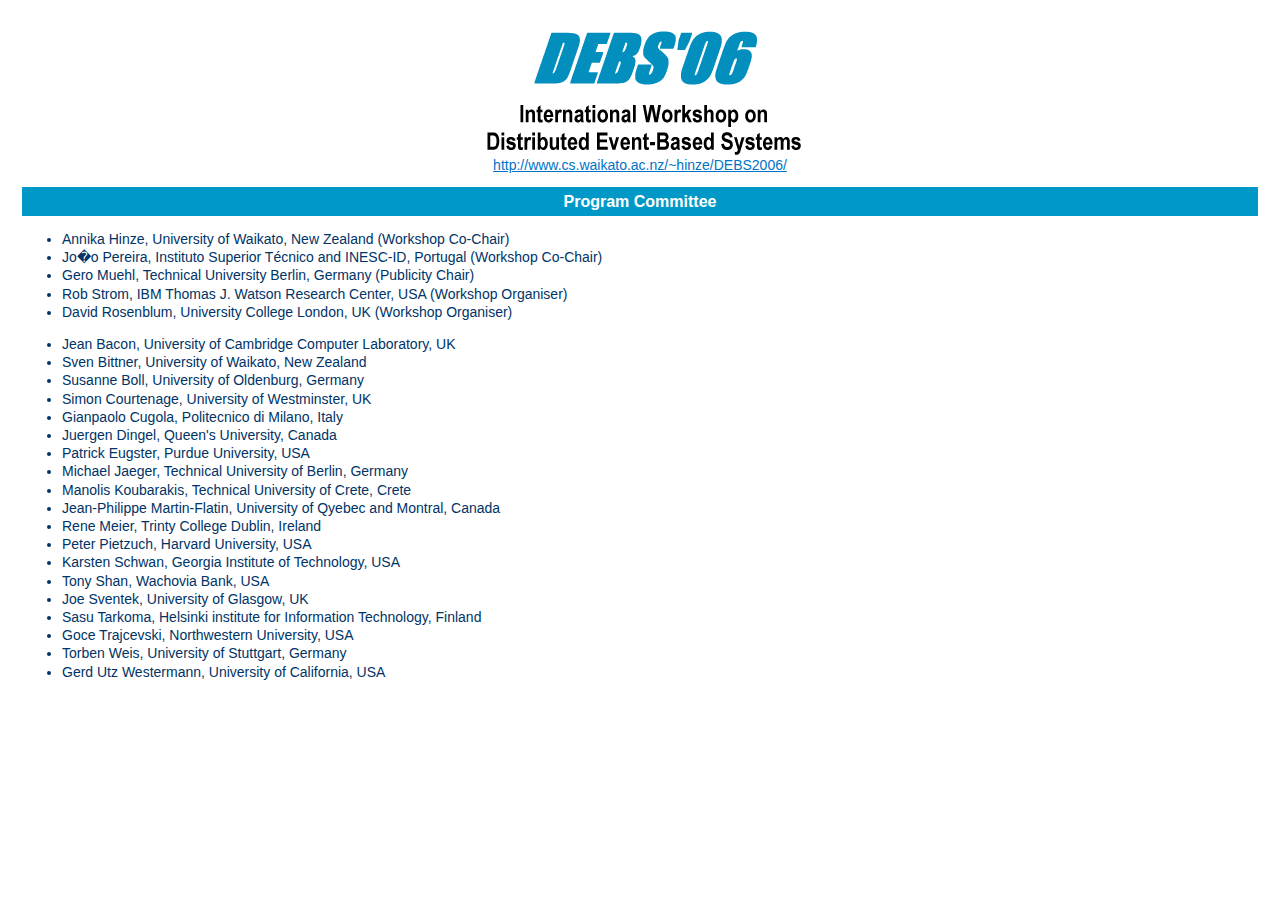
<file: pc.html>
<!doctype html public "-//W3C//DTD HTML 4.01 Transitional//EN">
<html>
<head>
<title>DEBS2006</title>
<meta name="author" content="Administrator">
<meta name="generator" content="Ulli Meybohms HTML EDITOR">
<LINK REL=STYLESHEET TYPE="text/css" HREF="debs.css">
</head>
<body text="#000000" bgcolor="#FFFFFF" link="#FF0000" alink="#FF0000" vlink="#FF0000">


  <center><img src="logo.png" width="333"  height="135" border="0" alt="">

                    <br>

<a href="index.html">http://www.cs.waikato.ac.nz/~hinze/DEBS2006/</a>     </center>



   <P></p>
    <center><h1>  Program Committee</h1>      </center>

                <p></p>
 <ul>
<li>Annika Hinze, University of Waikato, New Zealand (Workshop Co-Chair)</li>
<li>Jo�o Pereira, Instituto Superior T&eacute;cnico and INESC-ID, Portugal (Workshop Co-Chair)</li>
<li>Gero Muehl, Technical University Berlin, Germany (Publicity Chair)</li>
<li>Rob Strom, IBM Thomas J. Watson Research Center, USA (Workshop Organiser) </li>
<li>David Rosenblum, University College London, UK (Workshop Organiser)</li>
</ul>


<ul>
<li>Jean Bacon, University of Cambridge Computer Laboratory, UK</li>
<li>Sven Bittner, University of Waikato, New Zealand</li>
<li>Susanne Boll, University of Oldenburg, Germany</li>
<li>Simon Courtenage, University of Westminster, UK</li>
<li>Gianpaolo Cugola,  Politecnico di Milano, Italy</li>
<li>Juergen Dingel, Queen's University,  Canada</li>
<li>Patrick Eugster, Purdue University, USA</li>
<li>Michael Jaeger, Technical University of Berlin, Germany</li>
<li>Manolis Koubarakis, Technical University of Crete, Crete</li>
<li>Jean-Philippe Martin-Flatin, University of Qyebec and Montral, Canada</li>
<li>Rene Meier, Trinty College Dublin, Ireland </li>
<li>Peter Pietzuch, Harvard University, USA</li>
<li>Karsten Schwan, Georgia Institute of Technology, USA</li>
<li>Tony Shan, Wachovia Bank, USA</li>
<li>Joe Sventek,  University of Glasgow, UK</li>
<li>Sasu Tarkoma, Helsinki institute for Information Technology, Finland</li>
<li>Goce Trajcevski, Northwestern University, USA</li>
<li>Torben Weis, University of Stuttgart, Germany</li>
<li>Gerd Utz Westermann, University of California, USA</li>
</ul>
      


</body>
</html>
</file>
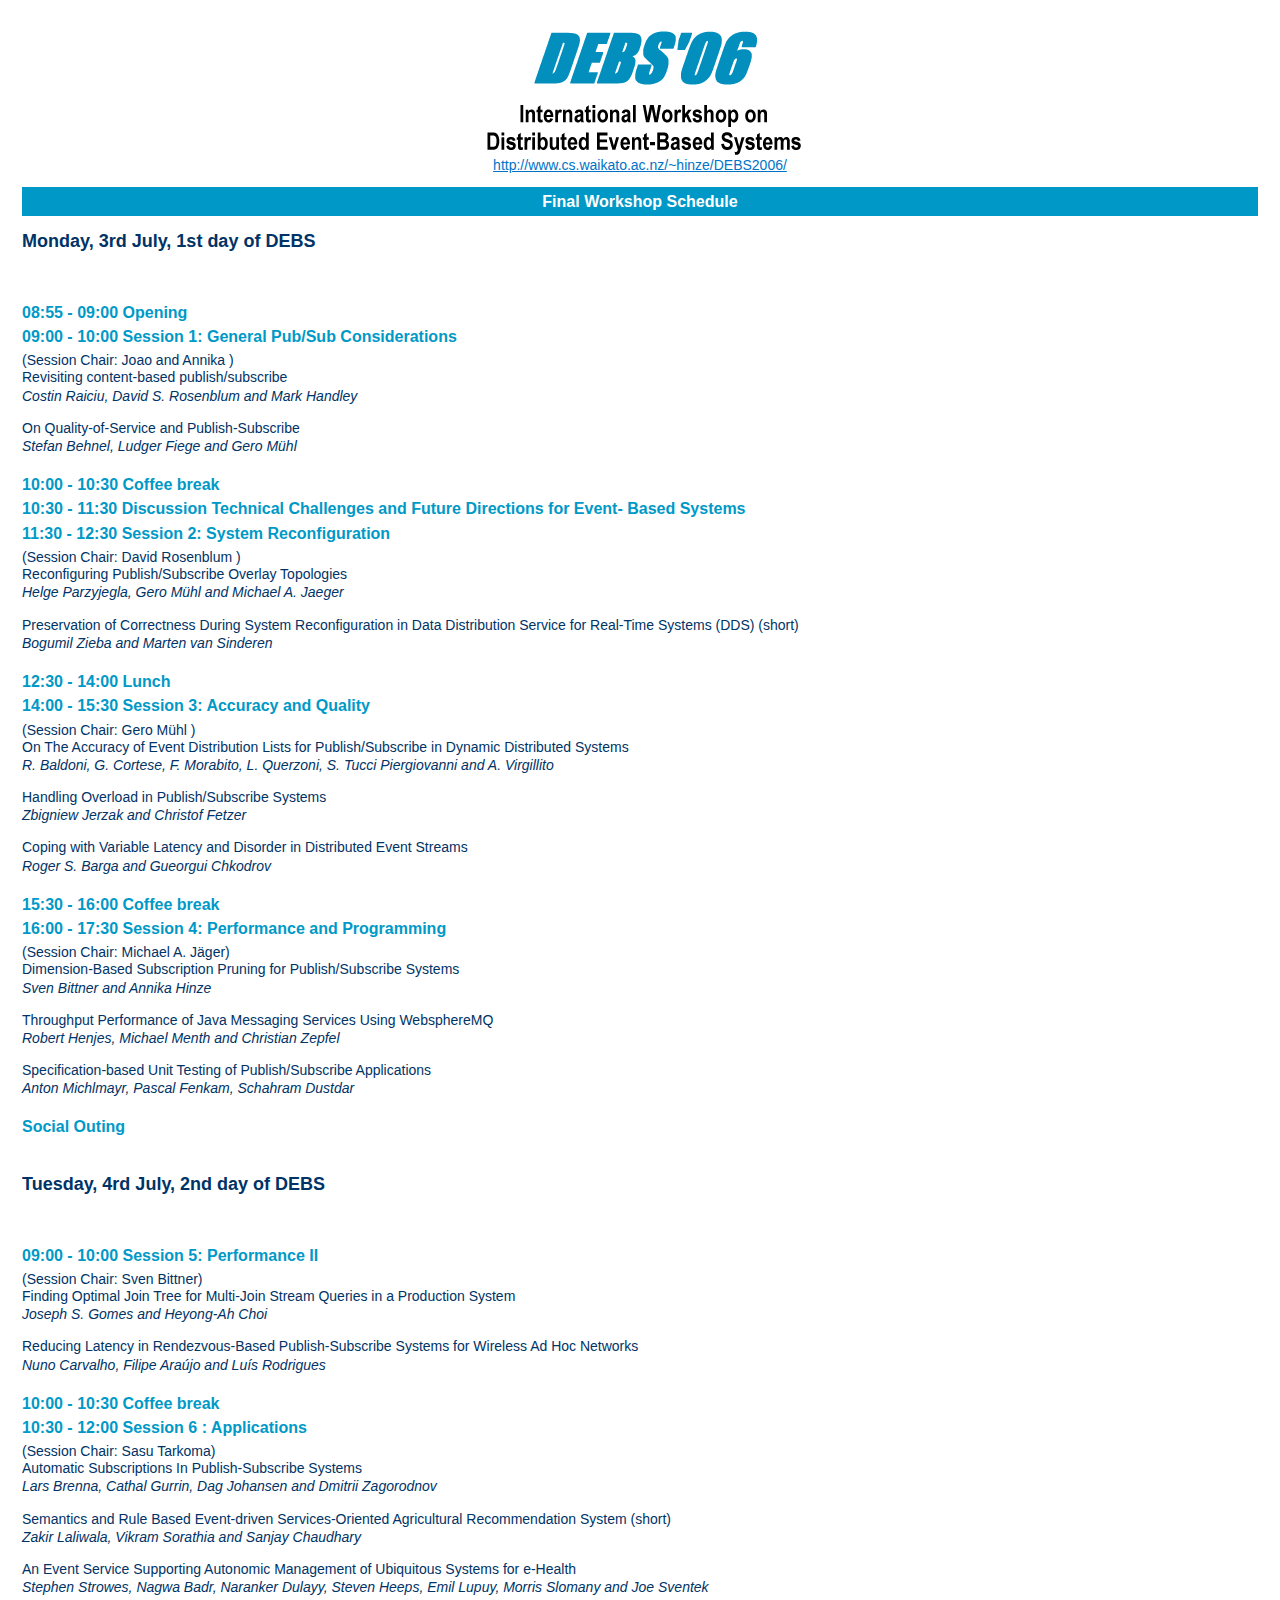
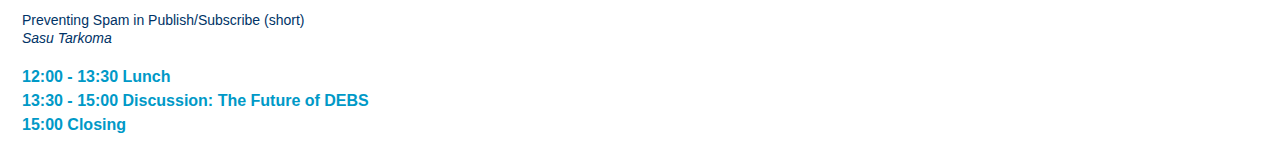
<file: program.html>
<!doctype html public "-//W3C//DTD HTML 4.01 Transitional//EN">
<html>
<head>
<title>DEBS2006</title>
<meta name="author" content="Administrator">
<LINK REL=STYLESHEET TYPE="text/css" HREF="debs.css">
</head>
<body text="#000000" bgcolor="#FFFFFF" link="#FF0000" alink="#FF0000" vlink="#FF0000">


  <center><img src="logo.png" width="333"  height="135" border="0" alt="">

                    <br>

<a href="index.html">http://www.cs.waikato.ac.nz/~hinze/DEBS2006/</a>     </center>



   <P></p>
    <center><h1>Final Workshop Schedule</h1>      </center>

                <p></p>

 <h2>Monday, 3rd July, 1st day of DEBS</h2>
          </br>
<h3>08:55 - 09:00 Opening </h3>
<h3>09:00 - 10:00 Session 1: General Pub/Sub Considerations </h3>
 (Session Chair: Joao and Annika )
<p>Revisiting content-based publish/subscribe   </br>
<i>Costin Raiciu, David S. Rosenblum and Mark Handley    </i>
       </p>
<p>On Quality-of-Service and Publish-Subscribe    </br>
<i>Stefan Behnel, Ludger Fiege and Gero M&uuml;hl    </i>   </p>


<h3>10:00 - 10:30 Coffee break    </h3>
<h3>10:30 - 11:30 Discussion Technical Challenges and Future Directions for Event- Based Systems  </h3>


<h3>11:30 - 12:30 Session 2: System Reconfiguration
   </h3>
 (Session Chair: David Rosenblum )

<p>Reconfiguring Publish/Subscribe Overlay Topologies  </br>
<i>
Helge Parzyjegla, Gero M&uuml;hl and Michael A. Jaeger     </i>   </p>

<p>Preservation of Correctness During System Reconfiguration in Data Distribution Service for Real-Time Systems (DDS) (short)
 </br>
<i>Bogumil Zieba and Marten van Sinderen   </i>   </p>

<h3>12:30 - 14:00 Lunch </h3>
<h3>14:00 - 15:30 Session 3: Accuracy and Quality </h3>
    (Session Chair: Gero M&uuml;hl )


<p>    On The Accuracy of Event Distribution Lists for Publish/Subscribe in Dynamic Distributed Systems
</br>
<i>R. Baldoni, G. Cortese, F. Morabito, L. Querzoni, S. Tucci Piergiovanni and
A. Virgillito

 </i>   </p>

<p>Handling Overload in Publish/Subscribe Systems
</br>
<i>Zbigniew Jerzak and Christof Fetzer

 </i>   </p>

<p>Coping with Variable Latency and Disorder in Distributed Event Streams
</br>
<i>Roger S. Barga and Gueorgui Chkodrov       </i>   </p>


<h3>15:30 - 16:00 Coffee break   </h3>
<h3>16:00 - 17:30 Session 4: Performance and Programming </h3>
  (Session Chair: Michael A. J&auml;ger)


<p>Dimension-Based Subscription Pruning for Publish/Subscribe Systems
</br>
<i>Sven Bittner and Annika Hinze

</i>   </p>

<p>Throughput Performance of Java Messaging Services Using WebsphereMQ
</br>
<i>Robert Henjes, Michael Menth and Christian Zepfel

</i>   </p>

<p>Specification-based Unit Testing of Publish/Subscribe Applications
</br>
<i>Anton Michlmayr, Pascal Fenkam, Schahram Dustdar     </i>   </p>




<h3>Social Outing</h3>
      </br>
 <h2>Tuesday, 4rd July, 2nd day of DEBS</h2>
       </br>
<h3>09:00 - 10:00 Session 5: Performance II </h3>
 (Session Chair: Sven Bittner)

<p>Finding Optimal Join Tree for Multi-Join Stream Queries in a Production System
</br>
<i>Joseph S. Gomes and Heyong-Ah Choi

</i>   </p>

<p>Reducing Latency in Rendezvous-Based Publish-Subscribe Systems for Wireless Ad Hoc Networks
</br>
<i>Nuno Carvalho, Filipe Ara&uacute;jo and Lu&iacute;s Rodrigues       </i>   </p>




<h3>10:00 - 10:30 Coffee break   </h3>
<h3>10:30 - 12:00 Session 6 : Applications</h3>
 (Session Chair: Sasu Tarkoma)



<p> Automatic Subscriptions In Publish-Subscribe Systems
</br>
<i>Lars Brenna, Cathal Gurrin, Dag Johansen and Dmitrii Zagorodnov

</i>   </p>

<p>Semantics and Rule Based Event-driven Services-Oriented Agricultural Recommendation System (short)
</br>
<i>Zakir Laliwala, Vikram Sorathia and Sanjay Chaudhary

</i>   </p>

<p>An Event Service Supporting Autonomic Management of Ubiquitous Systems for e-Health
</br>
<i>Stephen Strowes, Nagwa Badr, Naranker Dulayy, Steven Heeps, Emil Lupuy, Morris Slomany and Joe Sventek

</i>   </p>

<p>Preventing Spam in Publish/Subscribe (short)
</br>
<i>Sasu Tarkoma      </i>   </p>



<h3>12:00 - 13:30 Lunch     </h3>
<h3>13:30 - 15:00 Discussion: The Future of DEBS    </h3>
<h3>15:00 Closing       </h3>



  </body>
</html>
</file>
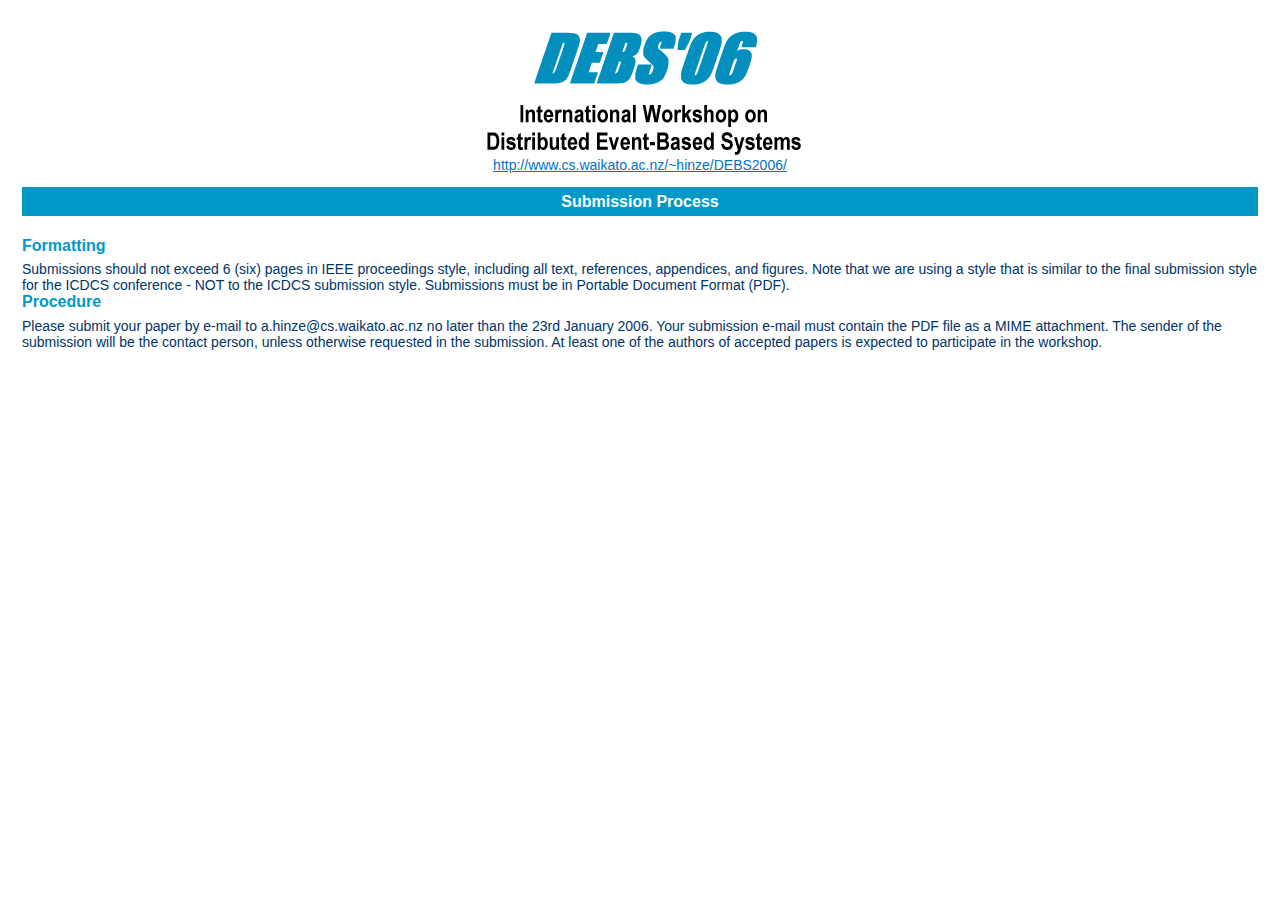
<file: submit.html>
<!doctype html public "-//W3C//DTD HTML 4.01 Transitional//EN">
<html>
<head>
<title>DEBS2006</title>
<meta name="author" content="Administrator">
<meta name="generator" content="Ulli Meybohms HTML EDITOR">
<LINK REL=STYLESHEET TYPE="text/css" HREF="debs.css">
</head>
<body text="#000000" bgcolor="#FFFFFF" link="#FF0000" alink="#FF0000" vlink="#FF0000">


  <center><img src="logo.png" width="333"  height="135" border="0" alt="">

                    <br>

<a href="index.html">http://www.cs.waikato.ac.nz/~hinze/DEBS2006/</a>     </center>



   <P></p>
    <center><h1>  Submission Process</h1>      </center>




<h3>Formatting</h3>
Submissions should not exceed 6 (six) pages in IEEE proceedings style, including all text, references, appendices, and figures. Note that we are using a style that is similar to the final submission style for the ICDCS conference - NOT to the ICDCS submission style.

Submissions must be in Portable Document Format (PDF).

<h3>Procedure</h3>
Please submit your paper
by e-mail to a.hinze@cs.waikato.ac.nz no later than the 23rd January 2006. Your submission e-mail must contain the
PDF file as a MIME attachment. The sender of the submission will be the contact
person, unless otherwise requested in the submission. At least one of the authors of accepted papers is expected to participate in the workshop.









</body>
</html>
</file>
<file: debs.css>
/* ~~~~~~~~~~~~~~~~~~~~~~~~~~~~~~~~~~~~~~~~~~~~~~~~~~~~~~~~~~~~~~~~~~~~~~
 * vl.css
 * ~~~~~~~~~~~~~~~~~~~~~~~~~~~~~~~~~~~~~~~~~~~~~~~~~~~~~~~~~~~~~~~~~~~~~~ */

/* ~~~~~~~~~~~~~~~~~~~~~~~~~~~~~~~~~~~~~~~~~~~~~~~~~~~~~~~~~~~~~~~~~~~~~~
 * mainframe ;-)
 * ~~~~~~~~~~~~~~~~~~~~~~~~~~~~~~~~~~~~~~~~~~~~~~~~~~~~~~~~~~~~~~~~~~~~~~ */
html {
    font-size: 14px;
}

form {
        paddingmargin: 0px;
}
body {
    background-color: #fff;
    color: #036;
    padding: 1em;
    font-family: Arial, Helvetica, sans-serif;
    font-weight: normal;
}

pre, code {
    font-family: "Courier New", Courier, monospace;
}

strong {
    font-weight: bold;
}

/* fixup IE & Opera
 * otherwise they forget to inherit
 * the computed font-size value
 */
table, code {
    font-size: 1em;
}

/* ~~~~~~~~~~~~~~~~~~~~~~~~~~~~~~~~~~~~~~~~~~~~~~~~~~~~~~~~~~~~~~~~~~~~~~
 * Links
 * ~~~~~~~~~~~~~~~~~~~~~~~~~~~~~~~~~~~~~~~~~~~~~~~~~~~~~~~~~~~~~~~~~~~~~~ */

/* normal links           */
/* ====================== */
a:link {
    color: #0073c7;
    background-color: inherit;
}

a:visited {
    color: #5A88B5;
    background-color: inherit;
}

a:hover,
a:active {
    color: #0073c7;
    background-color: #f0f0f0;
}

/* sidebar */
div#quickview a:hover,
div#quickview a:active {
    background-color: #fff;
    color: #0073c7; /* prevent validator warning */
}

/* code.module [links]    */
/* ====================== */
code.module,
code.module a:link {
    color: #8b4513;
    background-color: inherit;
}

code.module a:visited {
    color: #bc8f8f;
    background-color: inherit;
}

code.module a:hover,
code.module a:active {
    color: #8b4513;
    background-color: #f0f0f0;
}

/* code.directive [links] */
/* ====================== */
code.directive,
code.directive a:link {
    color: #287f00;
    background-color: inherit;
}

code.directive a:visited {
    color: #35a500;
    background-color: inherit;
}

code.directive a:hover,
code.directive a:active {
    color: #287f00;
    background-color: #f0f0f0;
}

/* ~~~~~~~~~~~~~~~~~~~~~~~~~~~~~~~~~~~~~~~~~~~~~~~~~~~~~~~~~~~~~~~~~~~~~~
 * Headings
 * ~~~~~~~~~~~~~~~~~~~~~~~~~~~~~~~~~~~~~~~~~~~~~~~~~~~~~~~~~~~~~~~~~~~~~~ */

/* h1                     */
/* ====================== */
/*h1 {
    padding: 0.2em;
    margin: 0 0 0.5em 0;
    border: 1px solid #405871;
    background-color: inherit;
    color: #036;
    text-decoration: none;
    font-size: 22px;
    font-weight: bold;
}*/

h1 {
    background-color: #0099c7;
    color: #fff;
    padding: 0;
    margin: 0;
    text-align: center;
    vertical-align: middle;
    font-size: 16px;
    font-weight: bold;
    line-height: 29px;
}
/* h2                     */
/* ====================== */
h2 {
    font-size: 18px;
    font-weight: bold;
}

.section h2 {
    background-color: #405871;
    color: #fff;
}

.directive-section h2 {
    background-color: #557697;
    color: #fff;
}

/* take care of <a name>s inside */
h2 a,
h2 a:hover,
h2 a:active {
    color: inherit;
    background-color: inherit;
    text-decoration: none;
}

/* h3                     */
/* ====================== */
h3 {
    background-color: inherit;
    color: #0099c7;
    text-decoration: none;
    font-weight: bold;
    font-size: 16px;
    margin: 1.3em 0 0.4em 0;  
    padding: 0;
}

/* margin adjustment */
h3 + * {
    margin-top: 0;
}

/* IE confuses the + * :-(
 * so reset some things
 */
ul, .section table, .directive-section table {
    margin-bottom: 1em;
}

/* titles for
 * examples, notes and warnings
 */
div.example h3,
div.note h3,
div.warning h3 {
    margin: 0 0 0.5em 0;
    text-align: center;
    font-size: 13px;
}

/* sidebar */
div#quickview h3 {
    margin: 1em 0 0.3em 0.5em;
    font-size: 15px;
}

div#quickview h3.directives {
    margin-top: 0.3em;
}

/* take care of <a name>s inside */
h3 a,
h3 a:hover,
h3 a:active {
    color: inherit;
    background-color: inherit;
    text-decoration: none;
}

/* ~~~~~~~~~~~~~~~~~~~~~~~~~~~~~~~~~~~~~~~~~~~~~~~~~~~~~~~~~~~~~~~~~~~~~~
 * Up & Top helper images
 * ~~~~~~~~~~~~~~~~~~~~~~~~~~~~~~~~~~~~~~~~~~~~~~~~~~~~~~~~~~~~~~~~~~~~~~ */

/* arrow left             */
/* ====================== */
div.up {
    width: 30px;
    height: 20px;
    padding: 0;
    margin: -20px 0 1px 0;
    text-align: center;
    vertical-align: top;
}

div.up img {
    vertical-align: top;
    width: 11px;
    height: 11px;
    border-style: none;
}

/* arrow up (to page top) */
/* ====================== */
div.top {
    width: 30px;
    padding: 0 0 0 30px;
    margin: 0;
}

div.top img {
    margin-top: 0.5em;
    vertical-align: bottom;
    width: 11px;
    height: 11px;
    border-style: none;
}

/* ~~~~~~~~~~~~~~~~~~~~~~~~~~~~~~~~~~~~~~~~~~~~~~~~~~~~~~~~~~~~~~~~~~~~~~
 * Tables
 * ~~~~~~~~~~~~~~~~~~~~~~~~~~~~~~~~~~~~~~~~~~~~~~~~~~~~~~~~~~~~~~~~~~~~~~ */

/* general                */
/* ====================== */
table {
    border: 1px solid #aaa;
    border-collapse: collapse;
    padding: 2px;
    margin: 8px;
    margin-top: 0.5em;
    margin-bottom: 0;
}

td, th {
 /*   empty-cells: show; /* show border around empty cells */
    padding: 0.1em 0.2em;
    vertical-align: top;
    text-align: left;
    line-height: 1.3em;
    border: 1px dashed #aaf;
}

th {
    font-weight: bold;
}

/* bordered table cells   */
/* ====================== */

/* turn off borders in tables nested in
 * bordered tables per default
 */
table.bordered table td,
table.bordered table th {
    border-style: none;
}

table.bordered td,
table.bordered th,
table table.bordered td,
table table.bordered th {
    border: 1px solid #aaa;
}

/* mod/dir. overview table  */
/* ======================== */
table.module th,
table.directive th {
    white-space: nowrap;
}

/* related modules & dir. */
/* ====================== */

/* assuming, all links are enclosed by
 * <code class="directive"> or
 * <code class="module">
 */

table.related {
    border-collapse: separate;
}

table.related th {
    padding: 0.2ex 0.3em;
    background-color: #e5ecf3;
    color: #405871;
    vertical-align: middle;
}

table.related td {
    padding: 0.2ex 0.3em;
}

/* ~~~~~~~~~~~~~~~~~~~~~~~~~~~~~~~~~~~~~~~~~~~~~~~~~~~~~~~~~~~~~~~~~~~~~~
 * Lists
 * ~~~~~~~~~~~~~~~~~~~~~~~~~~~~~~~~~~~~~~~~~~~~~~~~~~~~~~~~~~~~~~~~~~~~~~ */

/* list default values    */
/* ====================== */
ul {
    list-style-type: disc;
}

ul ul {
    list-style-type: square;
}

ul ul ul {
    list-style-type: circle;
}

li, dt, dd {
    line-height: 1.3em;
}

dt {
    margin-top: 0.5em;
    font-weight: bold;
}

ol li {
    margin-top: 0.5em;
}

ol.up-A {
    list-style-type: upper-alpha;
}

li.separate {
    margin-bottom: 1em;
}

/* table of contents      */
/* ====================== */
#toc,
#topics {
    margin: 0 0 1em 0;
    padding: 0;
}

#toc li,
#topics li {
    list-style-type: none;
    margin: 0;
    padding: 0;
}

#toc li img,
#topics li img {
    margin-right: 19px;
}

/* see also               */
/* ====================== */
.seealso {
    margin: 0 0 1em 0;
    padding: 0;
}

.seealso li {
    list-style-type: none;
    margin: 0;
    padding: 0 0 0 34px;
}

/* related modules & dir. */
/* ====================== */
table.related td ul,
table.related td li {
    list-style-type: none;
    margin: 0;
    padding: 0;
}

/* list of all directives */
/* ====================== */
div#directive-list ul {
    margin: 0;
    padding: 0;
}

/* sidebar                */
/* ====================== */
div#quickview li {
    font-size: 13px;
}

div#quickview ul {
    margin: 0 0 15px 0;
    padding: 0;
}

div#quickview ul#toc {
    margin: 0 0 0 0.5em;
    padding: 0;
}

#manual-page div#quickview ul#toc {
    margin-left: 0;
}

div#quickview ul#toc li {
    margin: 0;
    padding: 0;
    list-style-type: none;
}

div#quickview li img {
    display: none;
}

#manual-page div#quickview ul#toc,
div#quickview #topics,
div#quickview .seealso {
    padding-left: 15px;
}

#manual-page div#quickview ul#toc li,
div#quickview #topics li,
div#quickview .seealso li {
    margin: 0.4em 0 2px 0;
    padding: 0;
    list-style-type: square;
    list-style-position: outside;
}

/* ~~~~~~~~~~~~~~~~~~~~~~~~~~~~~~~~~~~~~~~~~~~~~~~~~~~~~~~~~~~~~~~~~~~~~~
 * main page sections
 * ~~~~~~~~~~~~~~~~~~~~~~~~~~~~~~~~~~~~~~~~~~~~~~~~~~~~~~~~~~~~~~~~~~~~~~ */

/* page header            */
/* ====================== */
div#page-header {
    margin-left: 30px;
}

div#page-header img {
    padding: 0;
    display: block;
    margin: -70px 0 1px 2em;
    width: 248px;
    height: 70px;
}


div#page-header p.menu {
    text-align: right;
    font-size: 13px;
    margin: 30px 0 0.5em 0;
    padding: 0;
}

/* breadcrumb navigation */
div#path {
    margin: 0.2em 0 1.2em 30px;
    padding: 0;
    font-size: 13px;
}

/* content sections       */
/* ====================== */
div#preamble {
    padding-bottom: 1em;
    margin-left: 30px;
}

div.section,
div.directive-section {
    margin: -1.2em 0 0 60px;
    padding: 0;
}

.section p,
.directive-section p {
    margin: 0 0 1em 0;
    padding: 0;
}

/* look for this on directive
 * list page...
 */
div#directive-list {
    margin-left: 30px;
    padding: 0 0 1em 1em;
}

/* sidebar position: right */
div#quickview {
    position: absolute;
    top: 5.5em;
    right: 1em;
    margin-left: 0;
    margin-top: 40px;
    padding: 4px;
    width: 13.5em;
    background-color: #f0f0f0;
    color: inherit;
}

/* -> move content left */
div#page-content {
    padding-top: 0;
    margin-right: 13em;
    padding-right: 30px;
}

/* in general */
p {
    line-height: 1.3em;
}

/* page footer            */
/* ====================== */
div#footer {
    margin-left: 30px;
    font-size: 13px;
    border-top: 1px solid #405871;
    padding-top: 0.2em;
}

div#footer p.apache {
    float: left;
    text-align: left;
    padding: 0 0 1em 0;
    margin-top: 0;
    font-weight: bold;
}

div#footer p.menu {
    float: right;
    text-align: right;
    margin-top: 0;
    padding: 0 0 1em 0;
}

/* ~~~~~~~~~~~~~~~~~~~~~~~~~~~~~~~~~~~~~~~~~~~~~~~~~~~~~~~~~~~~~~~~~~~~~~
 * subsections (examples, notes, warnings)
 * ~~~~~~~~~~~~~~~~~~~~~~~~~~~~~~~~~~~~~~~~~~~~~~~~~~~~~~~~~~~~~~~~~~~~~~ */

/* examples               */
/* ====================== */
div.example {
    background-color: #e5ecf3;
    color: #000;
    padding: 0.5em;
    margin: 1em 2em 1em 1em;
}

/* example inside a note:
 * blue in gray doesn't look good
 * so simply draw a border around
 * and keep it gray
 */
div.note div.example {
    border: 1px solid #aaa;
    background-color: transparent;
    color: inherit;
    margin-right: 1em;
}


/* example inside table */
table div.example {
    margin-right: 1em;
}

/* the following [block] elements
 * may appear inside example...
 */
div.example p,
div.example pre,
div.example table {
    padding: 0;
    margin: 0;
}

div.example p {
    line-height: 1em;
}

div.example pre,
div.example p > code {
    font-size: 13px;
}

/* notes & warnings       */
/* ====================== */
div.note,
div.warning {
    background-color: #eee;
    color: #036;
    padding: 0.5em;
    margin: 1em 2em 1em 1em;
}

div.note p,
div.warning p {
    margin: 0;
    padding: 0;
}

div.note pre,
div.warning pre {
    font-size: 13px;
}

/* inside table */
table div.note,
table div.warning {
    margin-right: 1em;
}

/* ~~~~~~~~~~~~~~~~~~~~~~~~~~~~~~~~~~~~~~~~~~~~~~~~~~~~~~~~~~~~~~~~~~~~~~
 * quotations, indented paragraphs and figures
 * ~~~~~~~~~~~~~~~~~~~~~~~~~~~~~~~~~~~~~~~~~~~~~~~~~~~~~~~~~~~~~~~~~~~~~~ */
p.letters {
    text-align: center;
    background-color: inherit;
    color: #ccc;
}

p.letters a:link,
p.letters a:visited {
    text-decoration: none;
    font-weight: bold;
}

p.letters a:hover,
p.letters a:active {
    font-weight: bold;
}

blockquote p {
    font-style: italic;
    margin: 0;
}

blockquote p.cite {
    font-style: normal;
    margin-top: 0;
    margin-left: 2em;
}

blockquote p.cite cite {
    font-style: normal;
}

p.indent {
    margin-left: 2em;
    margin-top: 1em;
}

p.figure {
    margin-left: 2em;
    font-style: italic;
}

p.figure img {
    border: 1px solid #aaa;
}

p.figure dfn {
    font-weight: bold;
}

/* ~~~~~~~~~~~~~~~~~~~~~~~~~~~~~~~~~~~~~~~~~~~~~~~~~~~~~~~~~~~~~~~~~~~~~~
 * -> The End <-
 * ~~~~~~~~~~~~~~~~~~~~~~~~~~~~~~~~~~~~~~~~~~~~~~~~~~~~~~~~~~~~~~~~~~~~~~ */

th {
    background-color: #e5ecf3;
}

td {
    padding-top: .4em;
}
</file>
